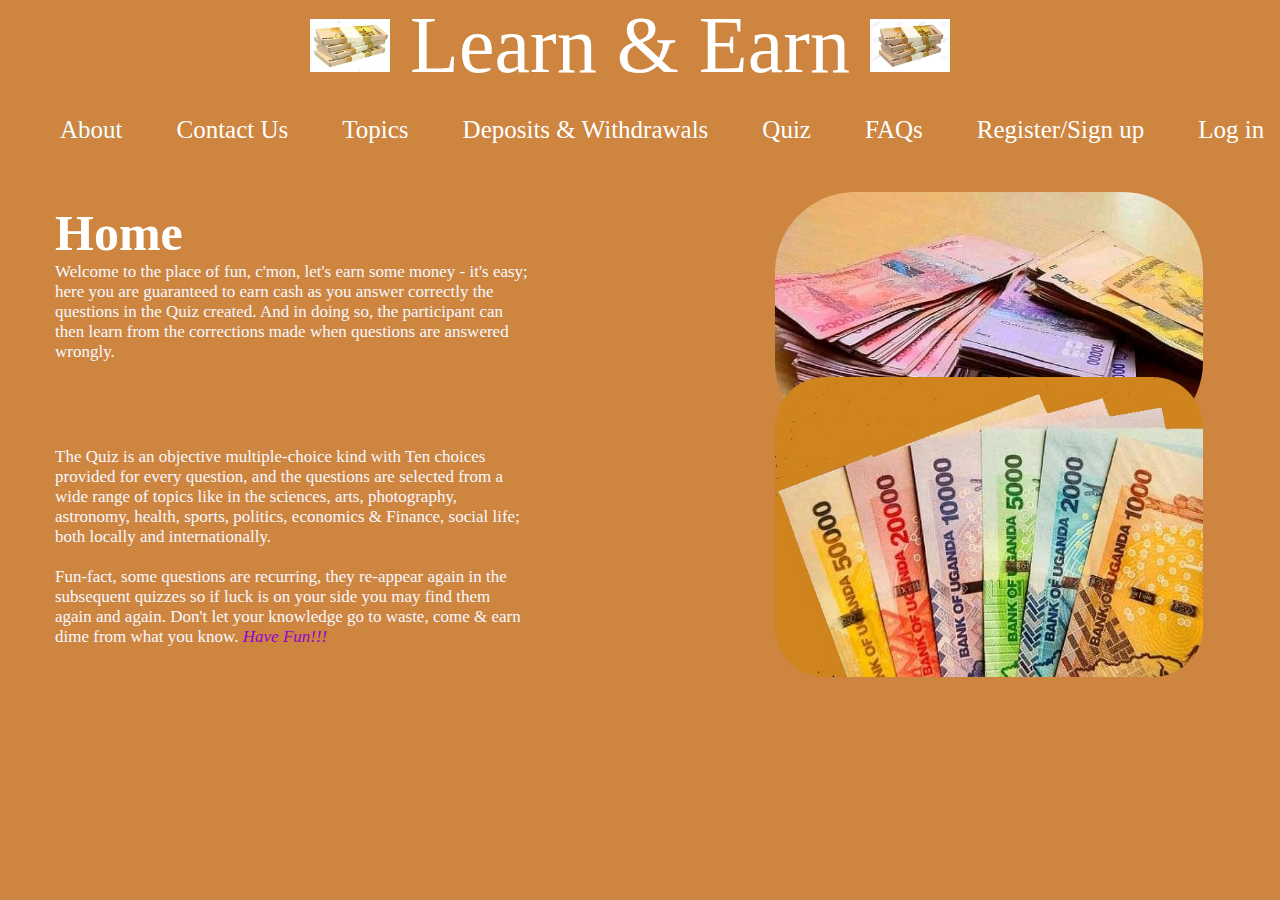
<file: index.html>
<!DOCTYPE html>
<html>
<head>
	<meta charset="utf-8">
	<meta name="viewport" content="width=device-width, initial-scale=1">
	<title>Learn & Earn - Home</title>
	<link rel="stylesheet" type="text/css" href="all.css">
</head>
<body class="body">
	<header class="head"><img src="Money 2.jpg" class="img">Learn & Earn <img src="Money 1.jpg" class="img"></header>
	<nav class="nav">
		<a href="about.html" class="about">About</a>
		<a href="contact-us.html" class="contact-us">Contact Us</a>
		<a href="topics.html" class="topics">Topics</a>
		<a href="transactions.html" class="transactions">Deposits & Withdrawals</a>
		<a href="quiz.html" class="quiz">Quiz</a>
		<a href="faqs.html" class="questions">FAQs</a>
		<a href="user account.html" class="user-account">Register/Sign up</a>
		<a href="login.html" class="login">Log in</a>
	</nav>
      <section class="sec">
      	<h1 class="h">Home</h1>
      	<p class="p"></i>Welcome to the place of fun, c'mon, let's earn some money - it's easy; here you are guaranteed to earn cash as you answer correctly the questions in the Quiz created. And in doing so, the participant can then learn from the corrections made when questions are answered wrongly. <br><img src="Money 4.jpg" class="img1">The Quiz is an objective multiple-choice kind with Ten choices provided for every question, and the questions are selected from a wide range of topics like in the sciences, arts, photography, astronomy, health, sports, politics, economics & Finance, social life; both locally and internationally.<br><br> Fun-fact, some questions are recurring, they re-appear again in the subsequent quizzes so if luck is on your side you may find them again and again. Don't let your knowledge go to waste, come & earn dime from what you know. <i class="i">Have Fun!!!</i><img src="Money 15.jpg" class="img2"></p>
      </section>
      
      <footer>
      	
      </footer>
</body>
</html>
</file>
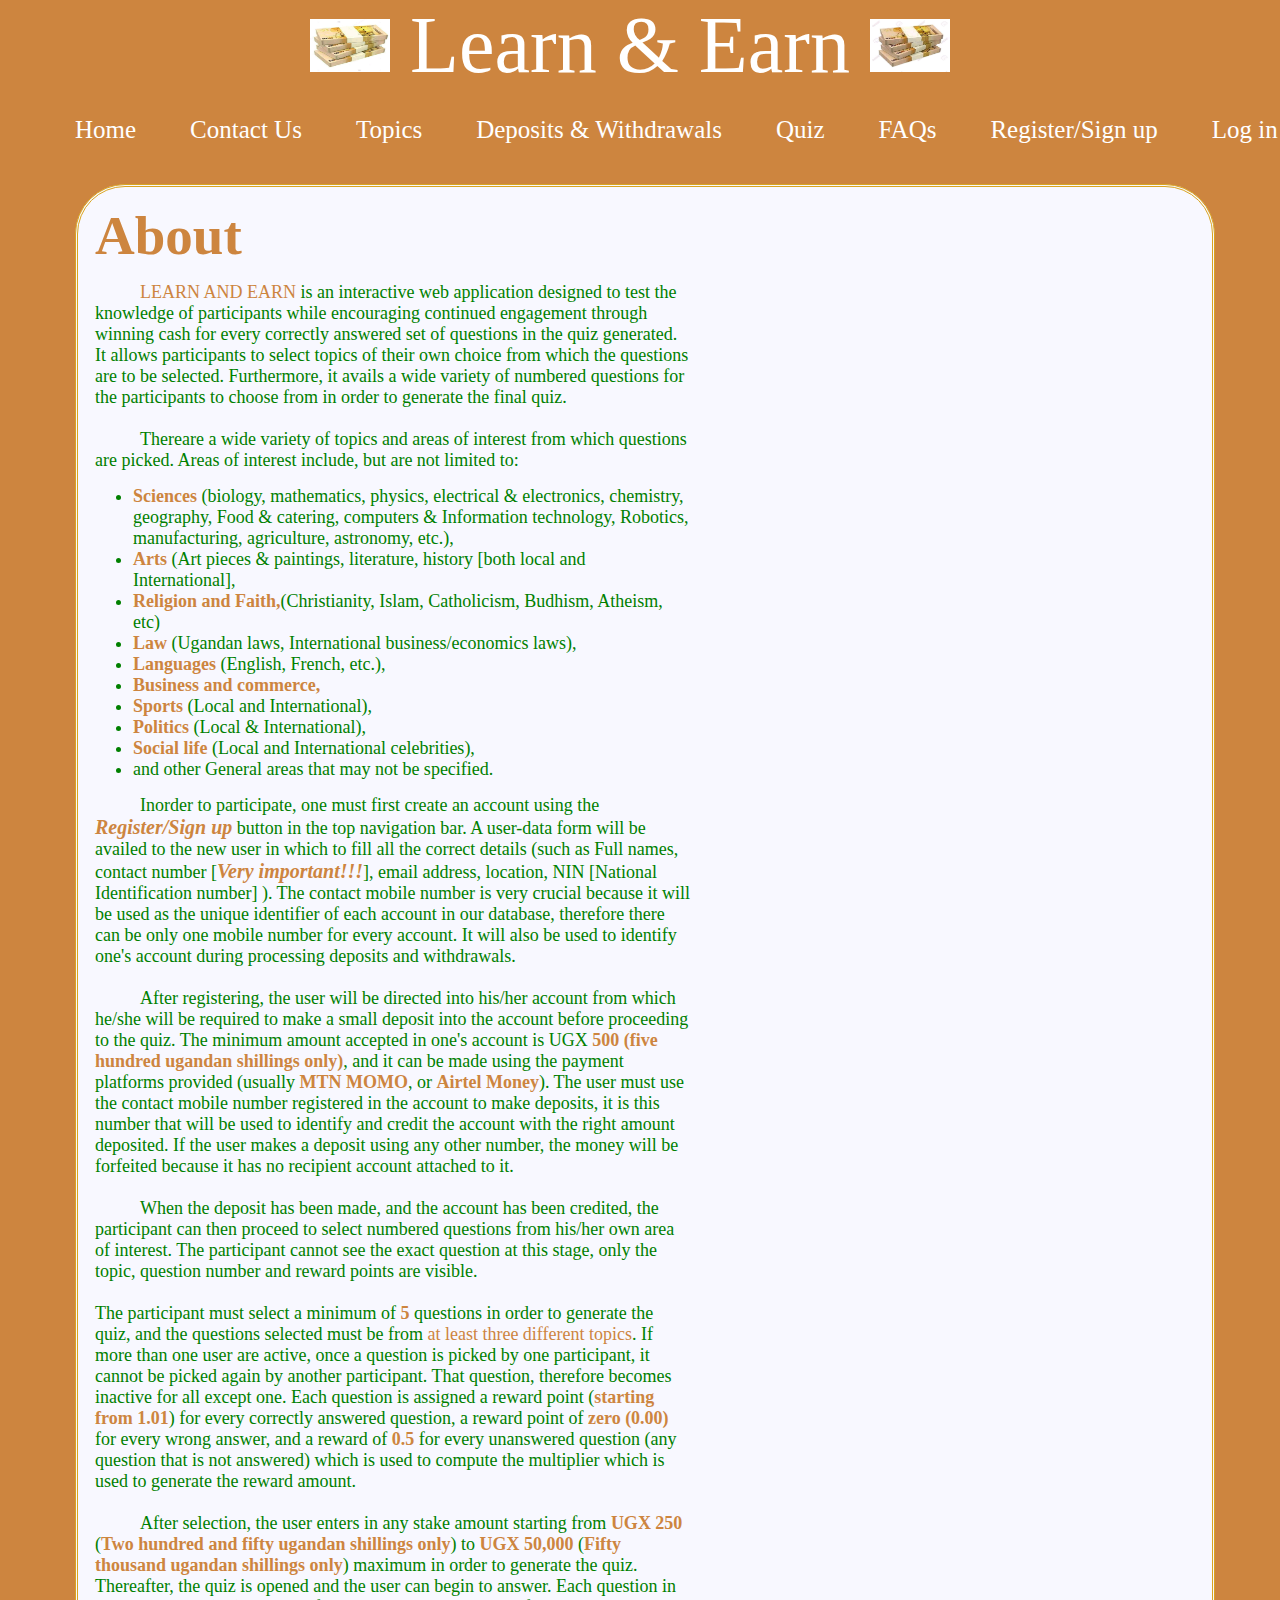
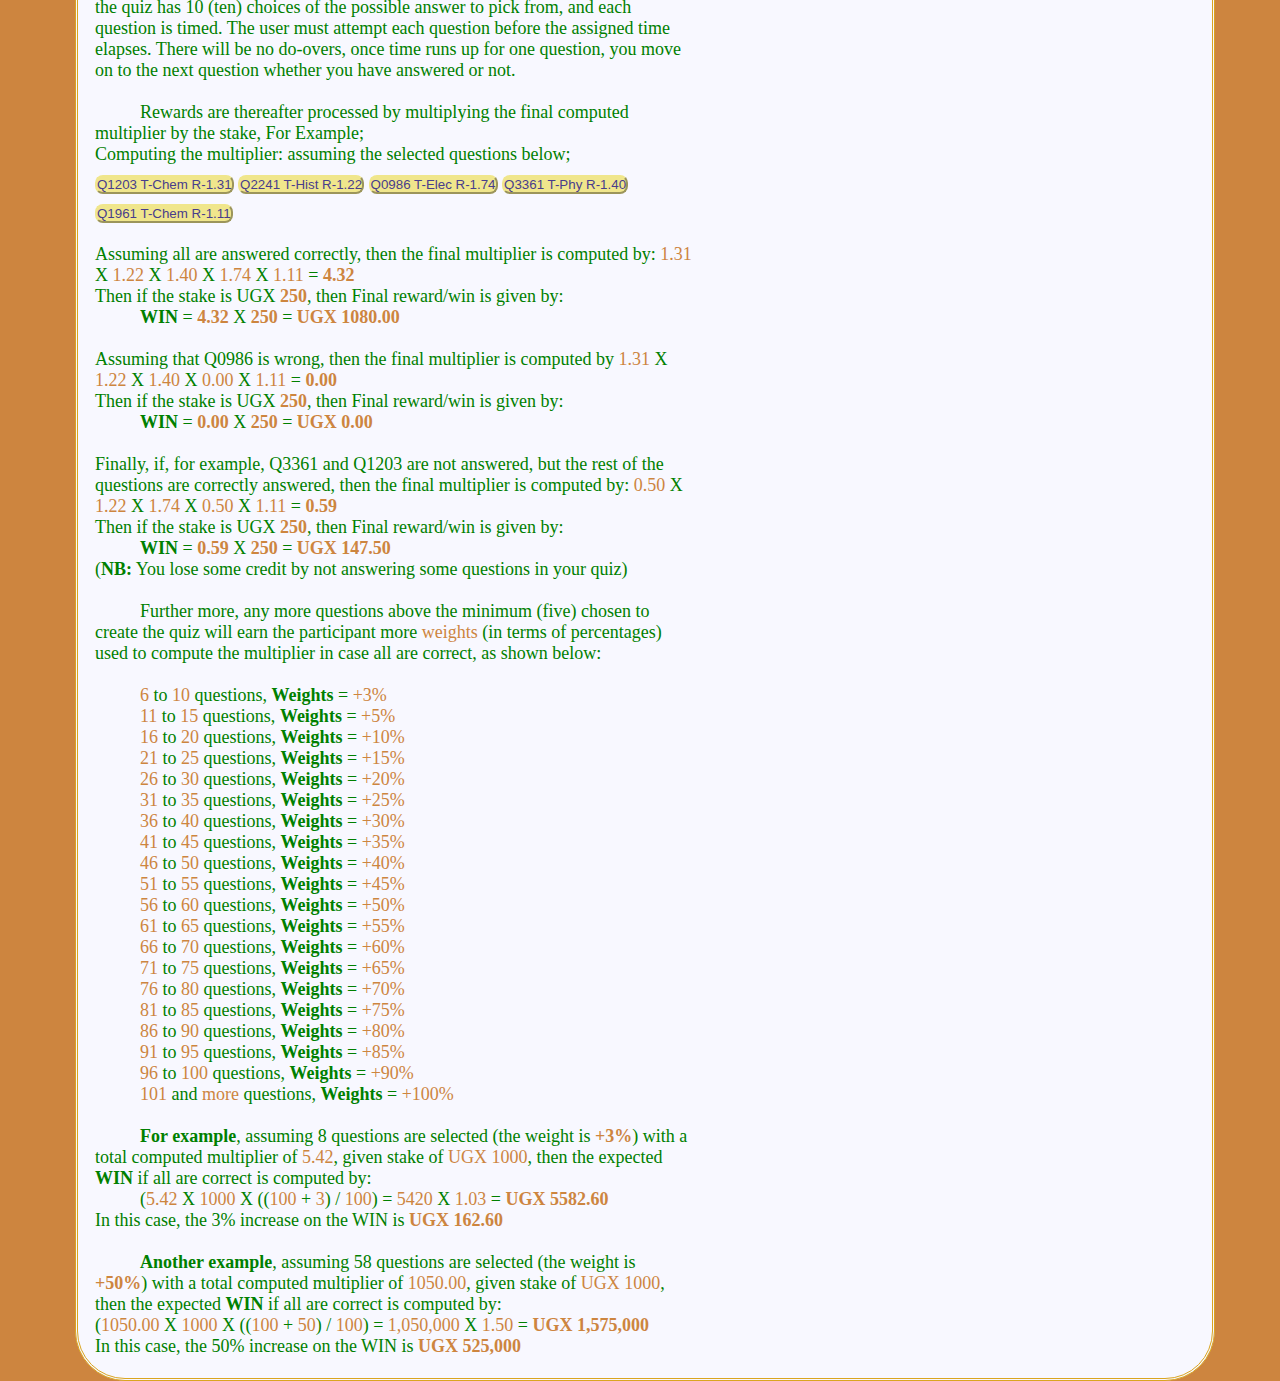
<file: about.html>
<!DOCTYPE html>
<html>
<head>
	<meta charset="utf-8">
	<meta name="viewport" content="width=device-width, initial-scale=1">
	<title>Learn & Earn - About</title>
	<link rel="stylesheet" type="text/css" href="all.css">
</head>
<body class="body">
     <header class="head"><img src="Money 2.jpg" class="img">Learn & Earn <img src="Money 1.jpg" class="img"></header>
	<nav class="nava">
		<a href="index.html" class="home">Home</a>
		<a href="contact-us.html" class="contact-us">Contact Us</a>
		<a href="topics.html" class="topics">Topics</a>
		<a href="transactions.html" class="transactions">Deposits & Withdrawals</a>
		<a href="quiz.html" class="quiz">Quiz</a>
		<a href="faqs.html" class="questions">FAQs</a>
		<a href="user account.html" class="user-account">Register/Sign up</a>
		<a href="login.html" class="login">Log in</a>
	</nav>
	 <div class="container">
	 	<h1 class="ho">About</h1>
	 	<p class="pone"><font class="font">Learn and Earn</font> is an interactive web application designed to test the knowledge of participants while encouraging continued engagement through winning cash for every correctly answered set of questions in the quiz generated. It allows participants to select topics of their own choice from which the questions are to be selected. Furthermore, it avails a wide variety of numbered questions for the participants to choose from in order to generate the final quiz. <br><br> <font class="fontt">There</font>are a wide variety of topics and areas of interest from which questions are picked. Areas of interest include, but are not limited to: 
	 	<ul class="list">
	 	 <li><font class="fonttt"><b>Sciences</b> </font>(biology, mathematics, physics, electrical & electronics, chemistry, geography, Food & catering, computers & Information technology, Robotics, manufacturing, agriculture, astronomy, etc.), </li>
	 	   <li><font class="fonttt"><b>Arts</b></font> (Art pieces & paintings, literature, history [both local and International], </li>
	 	 	<li><font class="fonttt"><b>Religion and Faith,</b></font>(Christianity, Islam, Catholicism, Budhism, Atheism, etc) </li> 
	 	 		<li><font class="fonttt"><b>Law</b> </font>(Ugandan laws, International business/economics laws),</li>
	 	 		 <li><font class="fonttt"><b>Languages</b> </font>(English, French, etc.), </li>
	 	 		 	<li><font class="fonttt"><b>Business and commerce,</b></font></li>
	 	 		 	<li> <font class="fonttt"><b>Sports</b> </font>(Local and International),</li>
	 	 		 	 <li><font class="fonttt"><b>Politics</b> </font>(Local & International), </li> 
	 	 		 		<li><font class="fonttt"><b>Social life</b> </font>(Local and International celebrities), </li> 
	 	 		 			<li>and other General areas that may not be specified. </li>
	 	</ul> 
	 </p>
	 	<p class="pone"><font class="fontt">In</font>order to participate, one must first create an account using the <i class="italic"><b>Register/Sign up</b></i> button in the top navigation bar. A user-data form will be availed to the new user in which to fill all the correct details (such as Full names, contact number [<i class="italic"><b>Very important!!!</b></i>], email address, location, NIN [National Identification number] ). The contact mobile number is very crucial because it will be used as the unique identifier of each account in our database, therefore there can be only one mobile number for every account. It will also be used to identify one's account during processing deposits and withdrawals.<br><br><font class="fontt">After</font> registering, the user will be directed into his/her account from which he/she will be required to make a small deposit into the account before proceeding to the quiz. The minimum amount accepted in one's account is UGX <font class="fonttt"><b>500 (five hundred ugandan shillings only)</b></font>, and it can be made using the payment platforms provided (usually <font class="fonttt"><b>MTN MOMO</b></font>, or <font class="fonttt"><b>Airtel Money</b></font>). The user must use the contact mobile number registered in the account to make deposits, it is this number that will be used to identify and credit the account with the right amount deposited. If the user makes a deposit using any other number, the money will be forfeited because it has no recipient account attached to it.<br><br><font class="fontt">When</font> the deposit has been made, and the account has been credited, the participant can then proceed to select numbered questions from his/her own area of interest. The participant cannot see the exact question at this stage, only the topic, question number and reward points are visible.<br><br> The participant must select a minimum of <font class="fonttt"><b>5</b></font> questions in order to generate the quiz, and the questions selected must be from <font class="fonttt">at least three different topics</font>. If more than one user are active, once a question is picked by one participant, it cannot be picked again by another participant. That question, therefore becomes inactive for all except one. Each question is assigned a reward point (<font class="fonttt"><b>starting from 1.01</b></font>) for every correctly answered question, a reward point of <font class="fonttt"><b>zero (0.00)</b></font> for every wrong answer, and a reward of <font class="fonttt"><b>0.5</b></font> for every unanswered question (any question that is not answered) which is used to compute the multiplier which is used to generate the reward amount.<br><br><font class="fontt">After</font> selection, the user enters in any stake amount starting from <font class="fonttt"><b>UGX 250</b></font> (<font class="fonttt"><b>Two hundred and fifty ugandan shillings only</b></font>) to <font class="fonttt"><b>UGX 50,000</b></font> (<font class="fonttt"><b>Fifty thousand ugandan shillings only</b></font>) maximum in order to generate the quiz. Thereafter, the quiz is opened and the user can begin to answer. Each question in the quiz has 10 (ten) choices of the possible answer to pick from, and each question is timed. The user must attempt each question before the assigned time elapses. There will be no do-overs, once time runs up for one question, you move on to the next question whether you have answered or not. <br><br><font class="fontt">Rewards</font> are thereafter processed by multiplying the final computed multiplier by the stake, For Example; 
	 		<br> Computing the multiplier: assuming the selected questions below;  
	 		<button class="button">Q1203 T-Chem R-1.31</button>  
	 		<button class="button">Q2241 T-Hist R-1.22</button>  
	 		<button class="button">Q0986 T-Elec R-1.74</button>  
	 		<button class="button">Q3361 T-Phy R-1.40</button>  
	 		<button class="button">Q1961 T-Chem R-1.11</button> <br><br>
	 		Assuming all are answered correctly, then the final multiplier is computed by: 
	 		<font class="fonttt">1.31</font> X <font class="fonttt">1.22</font> X <font class="fonttt">1.40</font> X <font class="fonttt">1.74</font> X <font class="fonttt">1.11</font> = <font class="fonttt"><b>4.32</b></font><br>
	 		 Then if the stake is  UGX <font class="fonttt"><b>250</b></font>, then Final reward/win is given by:<br> 
	 		 <font class="fontt"><b>WIN</b></font> = <font class="fonttt"><b>4.32</b></font> X <font class="fonttt"><b>250</b></font> = <font class="fonttt"><b>UGX 1080.00</b></font><br><br> Assuming that Q0986 is wrong, then the final multiplier is computed by <font class="fonttt">1.31</font> X <font class="fonttt">1.22</font> X <font class="fonttt">1.40</font> X <font class="fonttt">0.00</font> X <font class="fonttt">1.11</font> = <font class="fonttt"><b>0.00</b></font><br>Then if the stake is  UGX <font class="fonttt"><b>250</b></font>, then Final reward/win is given by:<br><font class="fontt"><b> WIN</b></font> = <font class="fonttt"><b>0.00</b></font> X <font class="fonttt"><b>250</b></font> = <font class="fonttt"><b>UGX 0.00</b></font><br><br>Finally, if, for example, Q3361 and Q1203 are not answered, but the rest of the questions are correctly answered, then the final multiplier is computed by:   <font class="fonttt">0.50</font> X <font class="fonttt">1.22</font> X <font class="fonttt">1.74</font> X <font class="fonttt">0.50</font> X <font class="fonttt">1.11</font> = <font class="fonttt"><b>0.59</b></font><br>Then if the stake is  UGX <font class="fonttt"><b>250</b></font>, then Final reward/win is given by:<br> <font class="fontt"><b>WIN</b></font> = <font class="fonttt"><b>0.59</b></font> X <font class="fonttt"><b>250</b></font> = <font class="fonttt"><b>UGX 147.50</b></font><br> (<b>NB:</b> You lose some credit by not answering some questions in your quiz)<br><br>
	 		<font class="fontt">Further</font> more, any more questions above the minimum (five) chosen to create the quiz will earn the participant more <font class="fonttt">weights</font> (in terms of percentages) used to compute the multiplier in case all are correct, as shown below:<br><br>
	 		<font class="fonttt"><font class="fontt">6</font></font> to <font class="fonttt">10</font> questions, <b>Weights</b> = <font class="fonttt">+3%</font><br>
	 		<font class="fonttt"><font class="fontt">11</font></font> to <font class="fonttt">15</font> questions, <b>Weights</b> = <font class="fonttt">+5%</font><br> 
	 		<font class="fonttt"><font class="fontt">16</font></font> to <font class="fonttt">20</font> questions, <b>Weights</b> = <font class="fonttt">+10%</font><br>  
	 		<font class="fonttt"><font class="fontt">21</font></font> to <font class="fonttt">25</font> questions, <b>Weights</b> = <font class="fonttt">+15%</font><br>
	 		 <font class="fonttt"><font class="fontt">26</font></font> to <font class="fonttt">30</font> questions, <b>Weights</b> = <font class="fonttt">+20%</font><br> 
	 		 <font class="fonttt"><font class="fontt">31</font></font> to <font class="fonttt">35</font> questions, <b>Weights</b> = <font class="fonttt">+25%</font><br> 
	 		 <font class="fonttt"><font class="fontt">36</font></font> to <font class="fonttt">40</font> questions, <b>Weights</b> = <font class="fonttt">+30%</font><br> 
	 		 <font class="fonttt"><font class="fontt">41</font></font> to <font class="fonttt">45</font> questions, <b>Weights</b> = <font class="fonttt">+35%</font><br> 
	 		 <font class="fonttt"><font class="fontt">46</font></font> to <font class="fonttt">50</font> questions, <b>Weights</b> = <font class="fonttt">+40%</font><br> 
	 		 <font class="fonttt"><font class="fontt">51</font></font> to <font class="fonttt">55</font> questions, <b>Weights</b> = <font class="fonttt">+45%</font><br> 
	 		 <font class="fonttt"><font class="fontt">56</font></font> to <font class="fonttt">60</font> questions, <b>Weights</b> = <font class="fonttt">+50%</font><br>
	 		 <font class="fonttt"><font class="fontt">61</font></font> to <font class="fonttt">65</font> questions, <b>Weights</b> = <font class="fonttt">+55%</font><br>
	 		 <font class="fonttt"><font class="fontt">66</font></font> to <font class="fonttt">70</font> questions, <b>Weights</b> = <font class="fonttt">+60%</font><br> 
	 		 <font class="fonttt"><font class="fontt">71</font></font> to <font class="fonttt">75</font> questions, <b>Weights</b> = <font class="fonttt">+65%</font><br>
	 		 <font class="fonttt"><font class="fontt">76</font></font> to <font class="fonttt">80</font> questions, <b>Weights</b> = <font class="fonttt">+70%</font><br>
	 		 <font class="fonttt"><font class="fontt">81</font></font> to <font class="fonttt">85</font> questions, <b>Weights</b> = <font class="fonttt">+75%</font><br>
	 		 <font class="fonttt"><font class="fontt">86</font></font> to <font class="fonttt">90</font> questions, <b>Weights</b> = <font class="fonttt">+80%</font><br>
	 		 <font class="fonttt"><font class="fontt">91</font></font> to <font class="fonttt">95</font> questions, <b>Weights</b> = <font class="fonttt">+85%</font><br>
	 		 <font class="fonttt"><font class="fontt">96</font></font> to <font class="fonttt">100</font> questions, <b>Weights</b> = <font class="fonttt">+90%</font><br>
	 		 <font class="fonttt"><font class="fontt">101</font></font> and <font class="fonttt">more</font> questions, <b>Weights</b> = <font class="fonttt">+100%</font><br><br> 
	 		 <font class="fontt"><b>For example</b></font>, assuming 8 questions are selected (the weight is <font class="fonttt"><b>+3%</b></font>) with a total computed multiplier of <font class="fonttt">5.42</font>, given stake of <font class="fonttt">UGX 1000</font>, then the expected <b>WIN</b> if all are correct is computed by:<br>
	 		  <font class="fontt">(<font class="fonttt">5.42</font> X <font class="fonttt">1000</font> X ((<font class="fonttt">100</font> + <font class="fonttt">3</font>) / <font class="fonttt">100</font>)</font> = <font class="fonttt">5420</font> X <font class="fonttt">1.03</font> = <font class="fonttt"><b>UGX 5582.60</b></font> <br>In this case, the 3% increase on the WIN is <font class="fonttt"><b>UGX 162.60</b></font><br><br> 
	 		  <font class="fontt"><b>Another example</b></font>, assuming 58 questions are selected (the weight is <font class="fonttt"><b>+50%</b></font>) with a total computed multiplier of <font class="fonttt">1050.00</font>, given stake of <font class="fonttt">UGX 1000</font>, then the expected <b>WIN</b> if all are correct is computed by:<br>
	 		  (<font class="fonttt">1050.00</font> X <font class="fonttt">1000</font> X ((<font class="fonttt">100</font> + <font class="fonttt">50</font>) / <font class="fonttt">100</font>) = <font class="fonttt">1,050,000</font> X <font class="fonttt">1.50</font> = <font class="fonttt"><b>UGX 1,575,000</b></font> <br>In this case, the 50% increase on the WIN is <font class="fonttt"><b>UGX 525,000</b></font> <br><br></p>
	 </div>
</body>
</html>
</file>
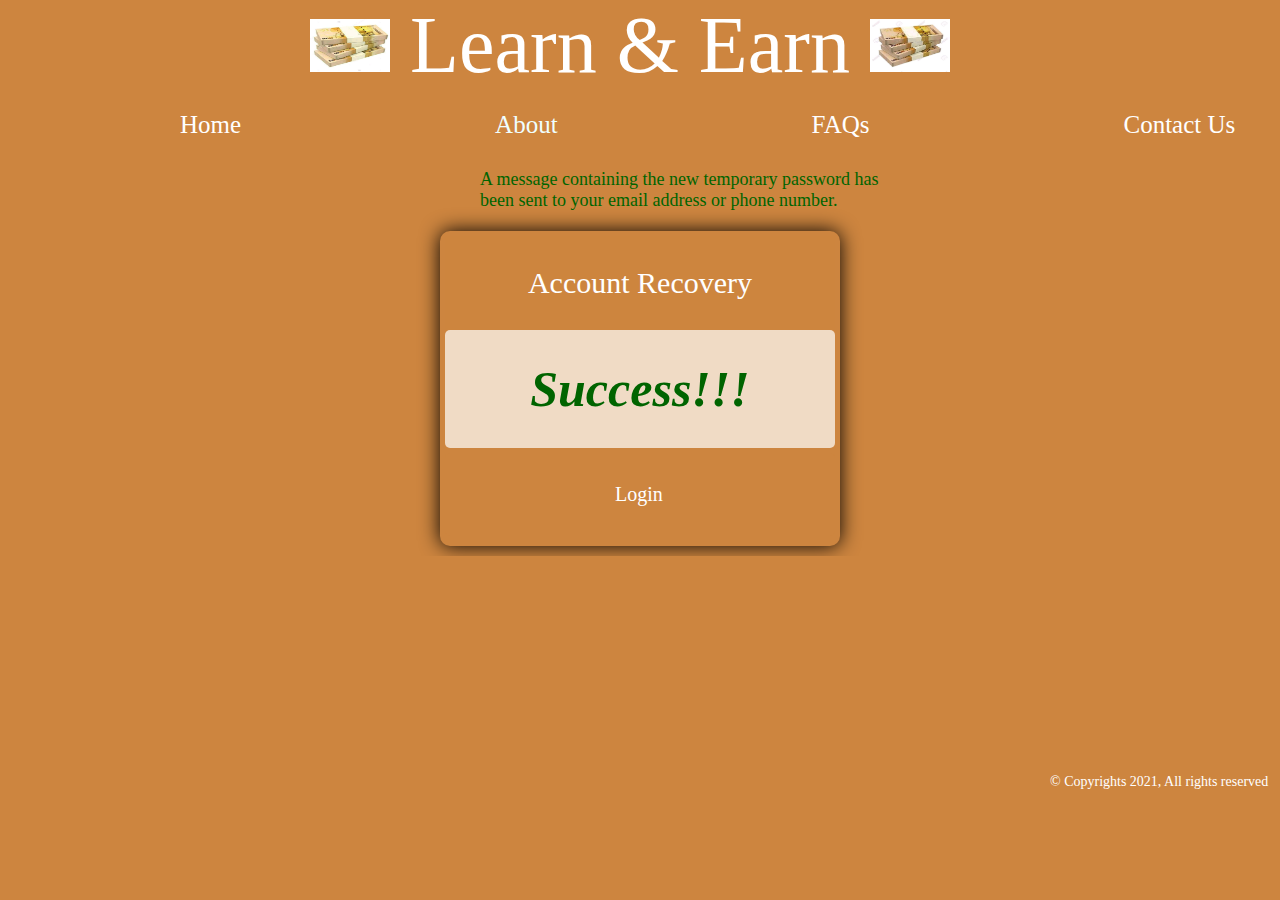
<file: account-recovery-confirmation.html>
<!DOCTYPE html>
<html>
<head>
	<meta charset="utf-8">
	<meta name="viewport" content="width=device-width, initial-scale=1">
	<title>Learn & Earn - Account recovery </title>
	<link rel="stylesheet" type="text/css" href="login.css">
</head>
<body class="body">
	<div class="div">
     <header class="head"><img src="Money 2.jpg" class="img">Learn & Earn <img src="Money 1.jpg" class="img"></header>
	<nav class="nav">
		<a href="index.html" class="home">Home</a>
		<a href="about.html" class="about">About</a>
		<a href="faqs.html" class="questions">FAQs</a>
		<a href="contact-us.html" class="contact-us">Contact Us</a>
	</nav>
	<p class="paragr">A message containing the new temporary password has<br> been sent to your email address or phone number.</p>
</div>
    <form class="login" method="POST" action="./">
    	<div class="login-form-logo-container">
    		<p class="p">Account Recovery</p>
    	</div>
    	<div class="login-form-content2">
    		<p class="ptwo">Success!!!</p>
    	</div>
    	<div class="login-form-content3">
    		<a href="login.html" class="ala">Login</a>
    	</div>
    	<!--<div class="login-form-content">
    		<div class="login-form-header">Enter email address and phone number</div>
    		<input class="login-form-input" type="text" name="username" placeholder="email address">
    		<input class="login-form-input" type="text" name="password" placeholder="phone number (+256...)">
    		<button class="login-form-button" type="submit">Continue</button>
    		<div class="login-form-links">
    			<a href="./" class="login-form-link1">First time here? Register</a>
    		</div>
    	</div>-->
    </form>
      <footer class="footer">
   	<br><br><br><br><br><br><br><br><br><br><br><br>
   	<font class="cap">© Copyrights 2021, All rights reserved</font>
   </footer>
</body>
</html>
</file>
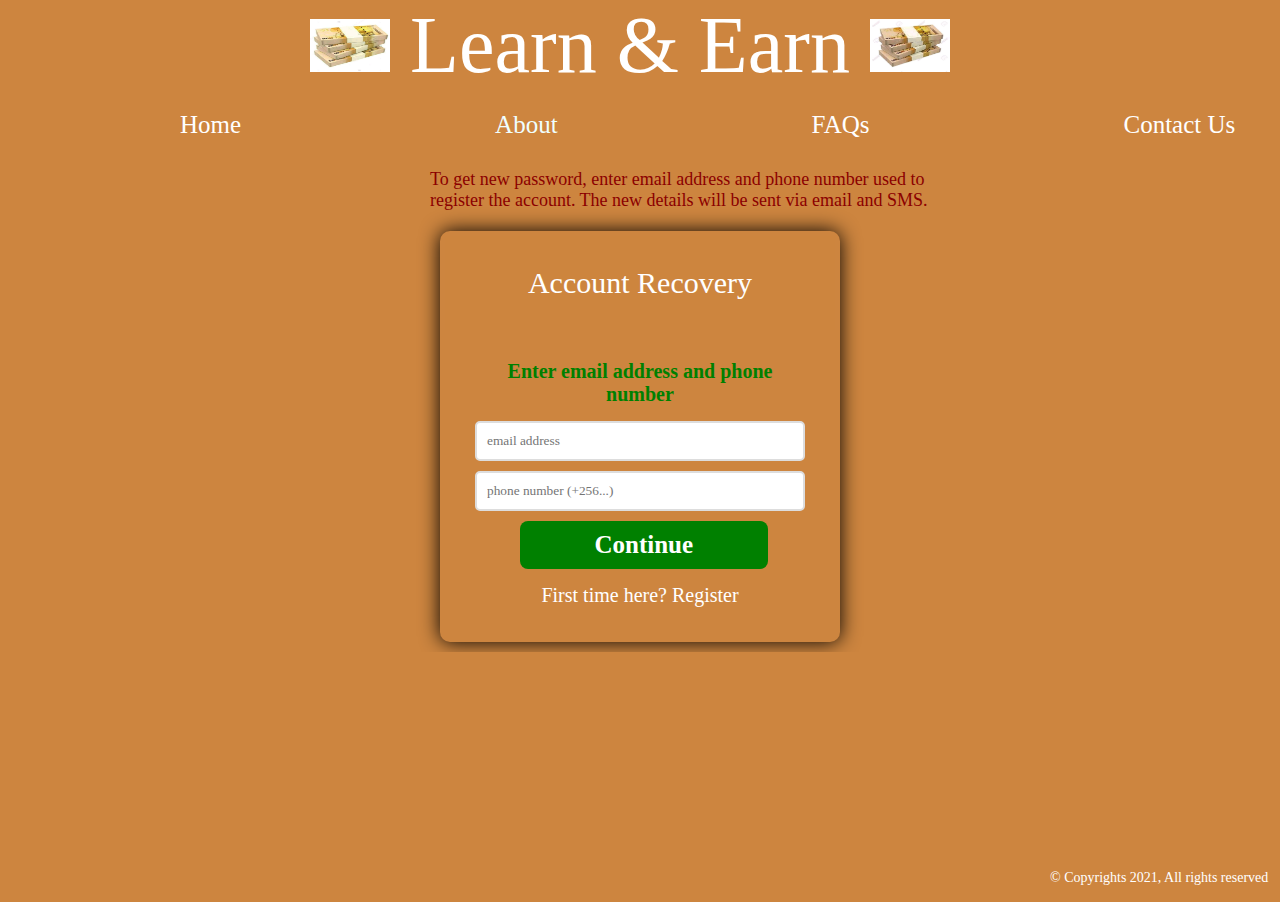
<file: account-recovery.html>
<!DOCTYPE html>
<html>
<head>
	<meta charset="utf-8">
	<meta name="viewport" content="width=device-width, initial-scale=1">
	<title>Learn & Earn - Account recovery</title>
	<link rel="stylesheet" type="text/css" href="login.css">
</head>
<body class="body">
	<div class="div">
     <header class="head"><img src="Money 2.jpg" class="img">Learn & Earn <img src="Money 1.jpg" class="img"></header>
	<nav class="nav">
		<a href="index.html" class="home">Home</a>
		<a href="about.html" class="about">About</a>
		<a href="faqs.html" class="questions">FAQs</a>
		<a href="contact-us.html" class="contact-us">Contact Us</a>
	</nav>
	<p class="parag">To get new password, enter email address and phone number used to<br> register the account. The new details will be sent via email and SMS.</p>
</div>
    <form class="login" method="POST" action="account-recovery-confirmation.html">
    	<div class="login-form-logo-container">
    		<p class="p">Account Recovery</p>
    	</div>
    	<div class="login-form-content">
    		<div class="login-form-header">Enter email address and phone number</div>
    		<input class="login-form-input" type="text" name="username" placeholder="email address">
    		<input class="login-form-input" type="text" name="password" placeholder="phone number (+256...)">
    		<a href="account-recovery-confirmation.html"><button class="login-form-button" type="submit">Continue</button></a>
    		<div class="login-form-links">
    			<a href="register.html" class="login-form-link1">First time here? Register</a>
    		</div>
    	</div>
    </form>
      <footer class="footer">
   	<br><br><br><br><br><br><br><br><br><br><br><br>
   	<font class="cap">© Copyrights 2021, All rights reserved</font>
   </footer>
</body>
</html>
</file>
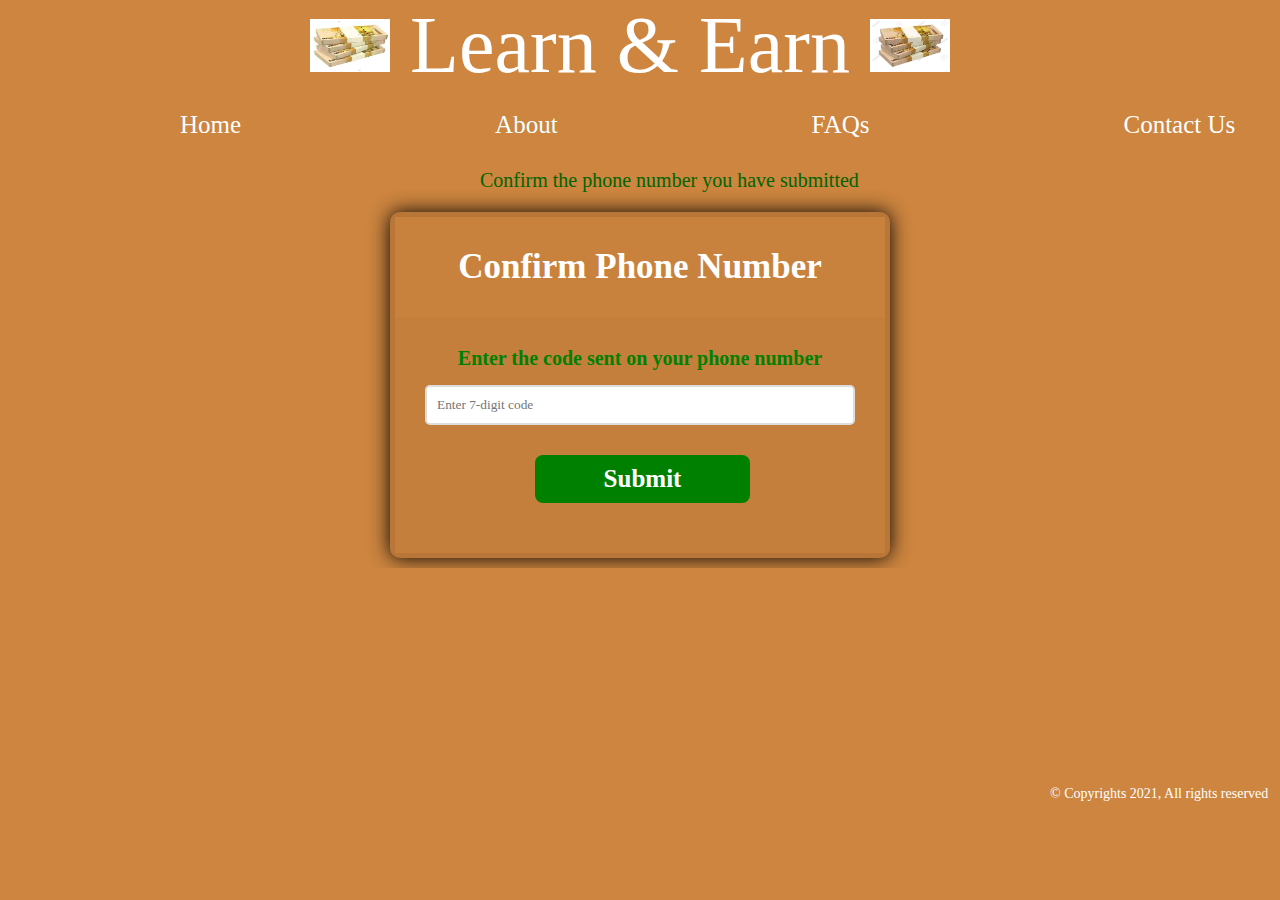
<file: confirm-phone-number.html>
<!DOCTYPE html>
<html>
<head>
	<meta charset="utf-8">
	<meta name="viewport" content="width=device-width, initial-scale=1">
	<title>Learn & Earn - Register</title>
	<link rel="stylesheet" type="text/css" href="confirm-phone-number.css">
</head>
<body class="body">
	<div class="div">
     <header class="head"><img src="Money 2.jpg" class="img">Learn & Earn <img src="Money 1.jpg" class="img"></header>
	<nav class="nav">
		<a href="index.html" class="home">Home</a>
		<a href="about.html" class="about">About</a>
		<a href="faqs.html" class="questions">FAQs</a>
		<a href="contact-us.html" class="contact-us">Contact Us</a>
	</nav>
	  <p class="pa">Confirm the phone number you have submitted</p>
	</div>

	    <form class="create-account" method="POST" action="phone-number-confirmation.html">
    	<div class="login-form-logo-container">
    		<p class="p">Confirm Phone Number</p>
    	</div>
    	<div class="login-form-content">
    		<div class="login-form-header">Enter the code sent on your phone number</div>
    		<input class="login-form-input" type="text" name="username" placeholder="Enter 7-digit code">
    		
    		<button class="login-form-button" type="submit">Submit</button>

    	</div>
    </form>

      <footer class="footer">
   	<br><br><br><br><br><br><br><br><br><br><br><br>
   	<font class="cap">© Copyrights 2021, All rights reserved</font>
   </footer>
</body>
</html>
</file>
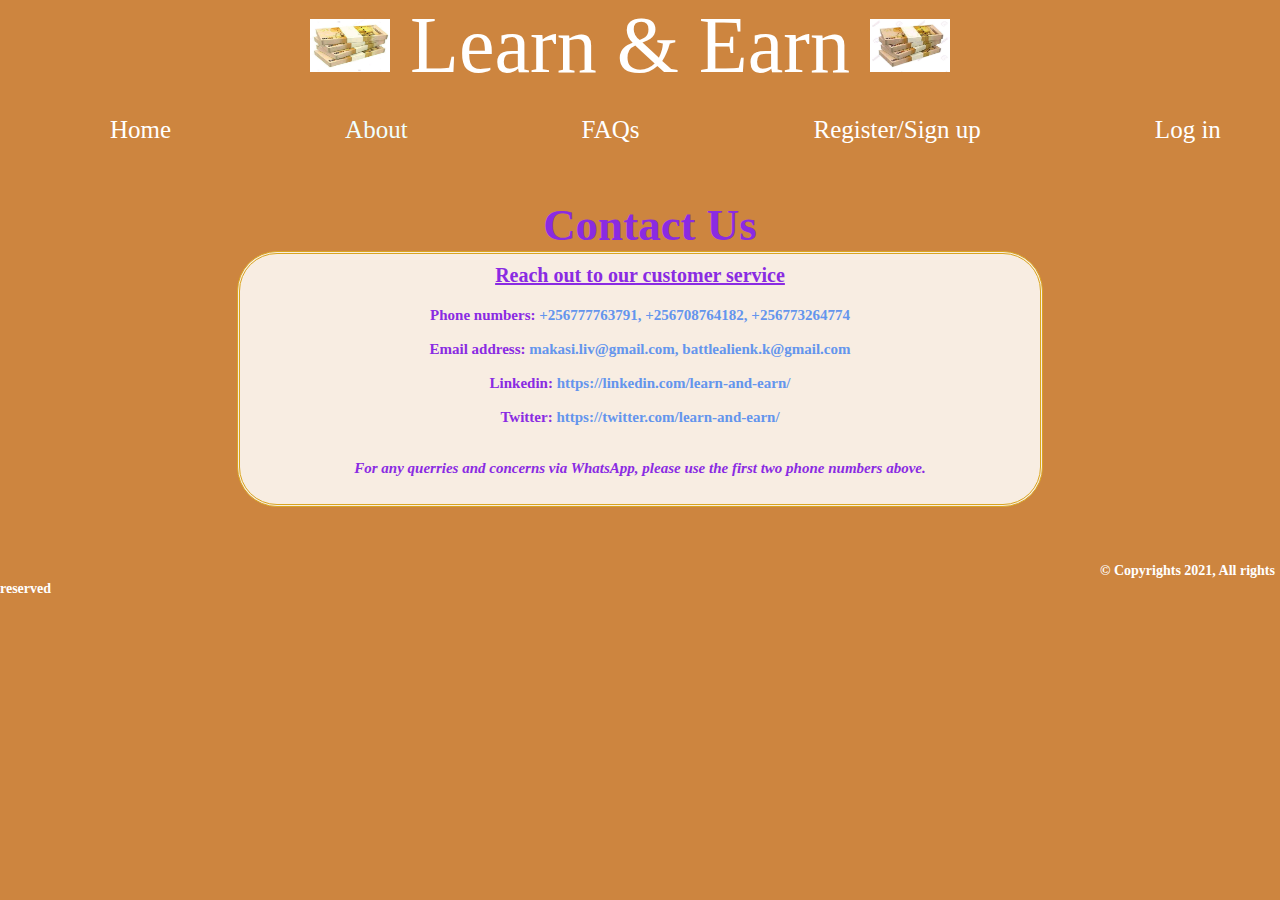
<file: contact-us.html>
<!DOCTYPE html>
<html>
<head>
	<meta charset="utf-8">
	<meta name="viewport" content="width=device-width, initial-scale=1">
	<title>Learn & Earn - Contact us</title>
	<link rel="stylesheet" type="text/css" href="contact-us.css">
</head>
<body class="body">
	<header class="head"><img src="Money 2.jpg" class="img">Learn & Earn <img src="Money 1.jpg" class="img"></header>
	<nav class="nav">
		<a href="index.html" class="home">Home</a>
		<a href="about.html" class="about"> About</a>
		<!--<a href="topics.html" class="topics">Topics</a>
		<a href="transactions.html" class="transactions">Deposits & Withdrawals</a>
		<a href="quiz.html" class="quiz">Quiz</a>-->
		<a href="faqs.html" class="questions">FAQs</a>
		<a href="register.html" class="user-account">Register/Sign up</a>
		<a href="login.html" class="login">Log in</a>
	</nav>
	   <h1 class="h">Contact Us</h1>
        <div class="container1">
        	<h3>Reach out to our customer service  </h3>
        	<p> <h2><font>Phone numbers:</font> +256777763791, +256708764182, +256773264774 <br><br><font>Email address:</font> makasi.liv@gmail.com, battlealienk.k@gmail.com<br><br> <font>Linkedin:</font> <a href="https://www.linkedin.com/">https://linkedin.com/learn-and-earn/</a><br><br> <font>Twitter:</font><a href="https://www.twitter.com/"> https://twitter.com/learn-and-earn/</a><br><br><br><font><i>For any querries and concerns via WhatsApp, please use the first two phone numbers above.</i></font></h2></p>
        </div>
       <!-- 
        <button class="b"><font class="f">Contact Us</font></button>-->
        <footer><br><br><br>
        	<font class="cap">© Copyrights 2021, All rights reserved</font>
        </footer>
</body>
</html>
</file>
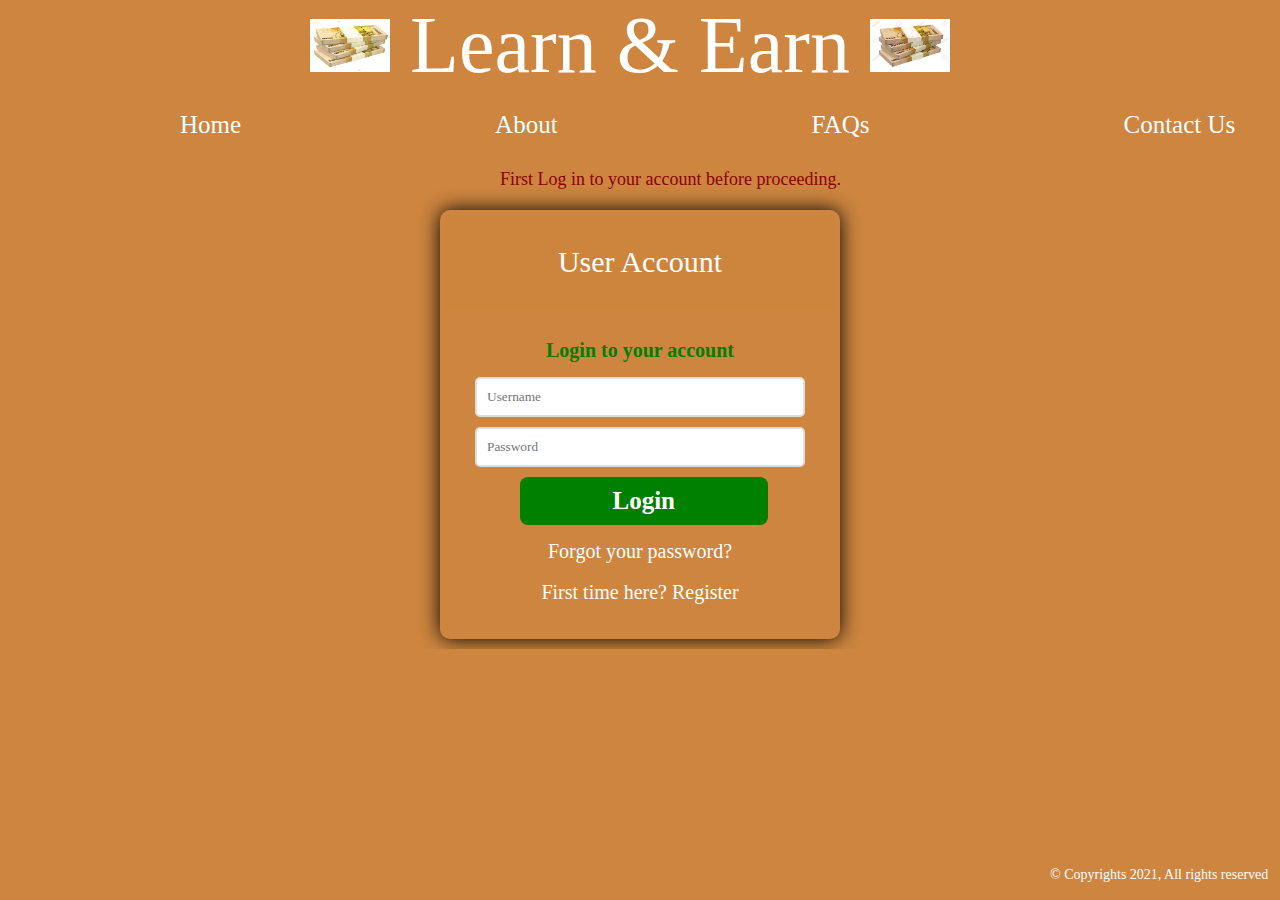
<file: login.html>
<!DOCTYPE html>
<html>
<head>
	<meta charset="utf-8">
	<meta name="viewport" content="width=device-width, initial-scale=1">
	<title>Learn & Earn - Log in</title>
	<link rel="stylesheet" type="text/css" href="login.css">
</head>
<body class="body">
	<div class="div">
     <header class="head"><img src="Money 2.jpg" class="img">Learn & Earn <img src="Money 1.jpg" class="img"></header>
	<nav class="nav">
		<a href="index.html" class="home">Home</a>
		<a href="about.html" class="about">About</a>
		<a href="faqs.html" class="questions">FAQs</a>
		<a href="contact-us.html" class="contact-us">Contact Us</a>
	</nav>
	<p class="par">First Log in to your account before proceeding.</p>
</div>
    <form class="login" method="POST" action="topics.html">
    	<div class="login-form-logo-container">
    		<p class="p">User Account</p>
    	</div>
    	<div class="login-form-content">
    		<div class="login-form-header">Login to your account</div>
    		<input class="login-form-input" type="text" name="username" placeholder="Username">
    		<input class="login-form-input" type="password" name="password" placeholder="Password">
    		<button class="login-form-button" type="submit">Login</button>

    		<div class="login-form-links">
    			<a href="account-recovery.html" class="login-form-link">Forgot your password?</a><br><br>
    			<a href="register.html" class="login-form-link1">First time here? Register</a>
    		</div>
    	</div>
    </form>
      <footer class="footer">
   	<br><br><br><br><br><br><br><br><br><br><br><br>
   	<font class="cap">© Copyrights 2021, All rights reserved</font>
   </footer>
</body>
</html>
</file>
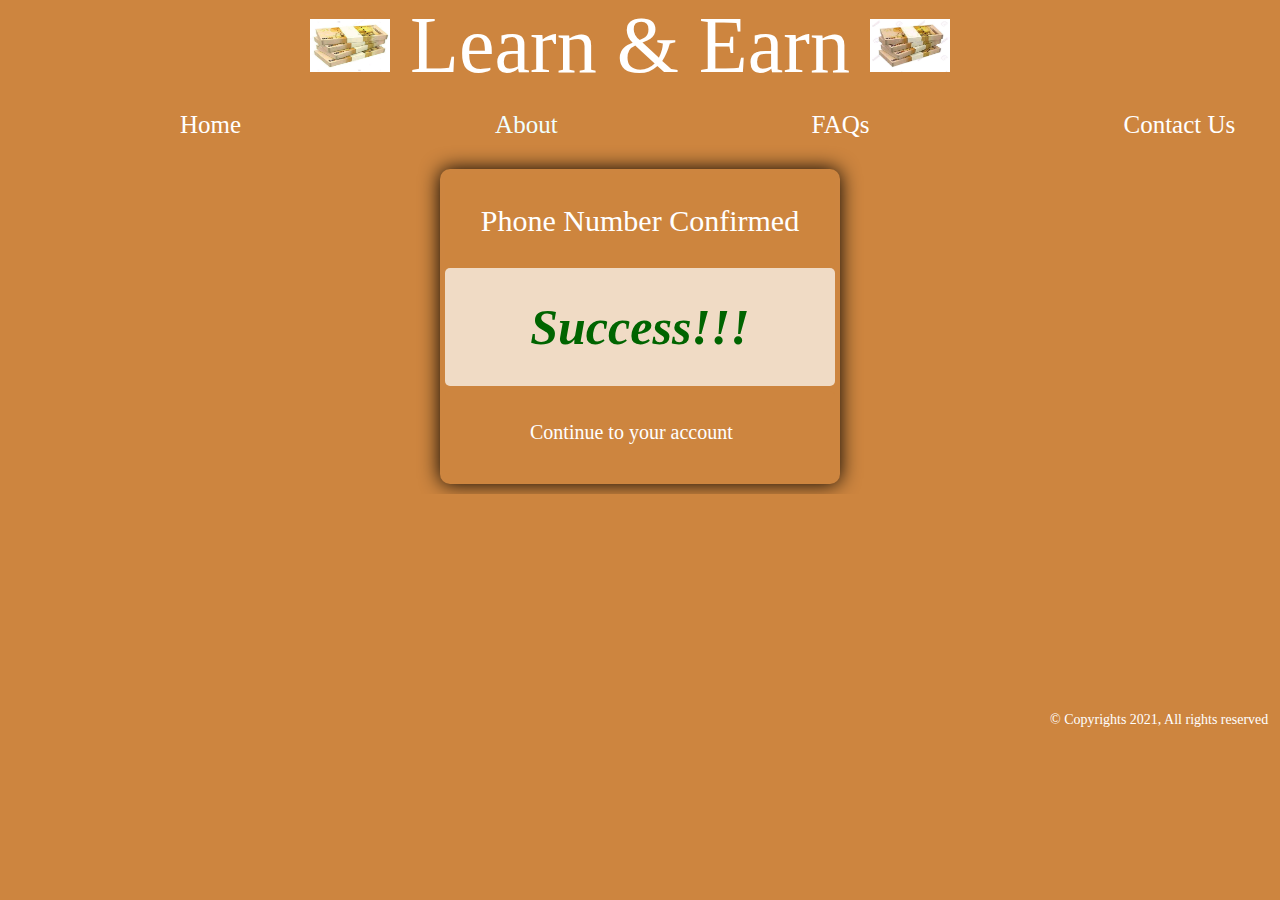
<file: phone-number-confirmation.html>
<!DOCTYPE html>
<html>
<head>
	<meta charset="utf-8">
	<meta name="viewport" content="width=device-width, initial-scale=1">
	<title>Learn & Earn - Account recovery </title>
	<link rel="stylesheet" type="text/css" href="login.css">
</head>
<body class="body">
	<div class="div">
     <header class="head"><img src="Money 2.jpg" class="img">Learn & Earn <img src="Money 1.jpg" class="img"></header>
	<nav class="nav">
		<a href="index.html" class="home">Home</a>
		<a href="about.html" class="about">About</a>
		<a href="faqs.html" class="questions">FAQs</a>
		<a href="contact-us.html" class="contact-us">Contact Us</a>
	</nav>
	<p class="paragr"></p>
</div>
    <form class="login" method="POST" action="./">
    	<div class="login-form-logo-container">
    		<p class="p">Phone Number Confirmed</p>
    	</div>
    	<div class="login-form-content2">
    		<p class="pfor">Success!!!</p>
    	</div>
    	<div class="login-form-content3">
    		<a href="topics.html" class="al">Continue to your account</a>
    	</div>
    	<!--<div class="login-form-content">
    		<div class="login-form-header">Enter email address and phone number</div>
    		<input class="login-form-input" type="text" name="username" placeholder="email address">
    		<input class="login-form-input" type="text" name="password" placeholder="phone number (+256...)">
    		<button class="login-form-button" type="submit">Continue</button>
    		<div class="login-form-links">
    			<a href="./" class="login-form-link1">First time here? Register</a>
    		</div>
    	</div>-->
    </form>
      <footer class="footer">
   	<br><br><br><br><br><br><br><br><br><br><br><br>
   	<font class="cap">© Copyrights 2021, All rights reserved</font>
   </footer>
</body>
</html>
</file>
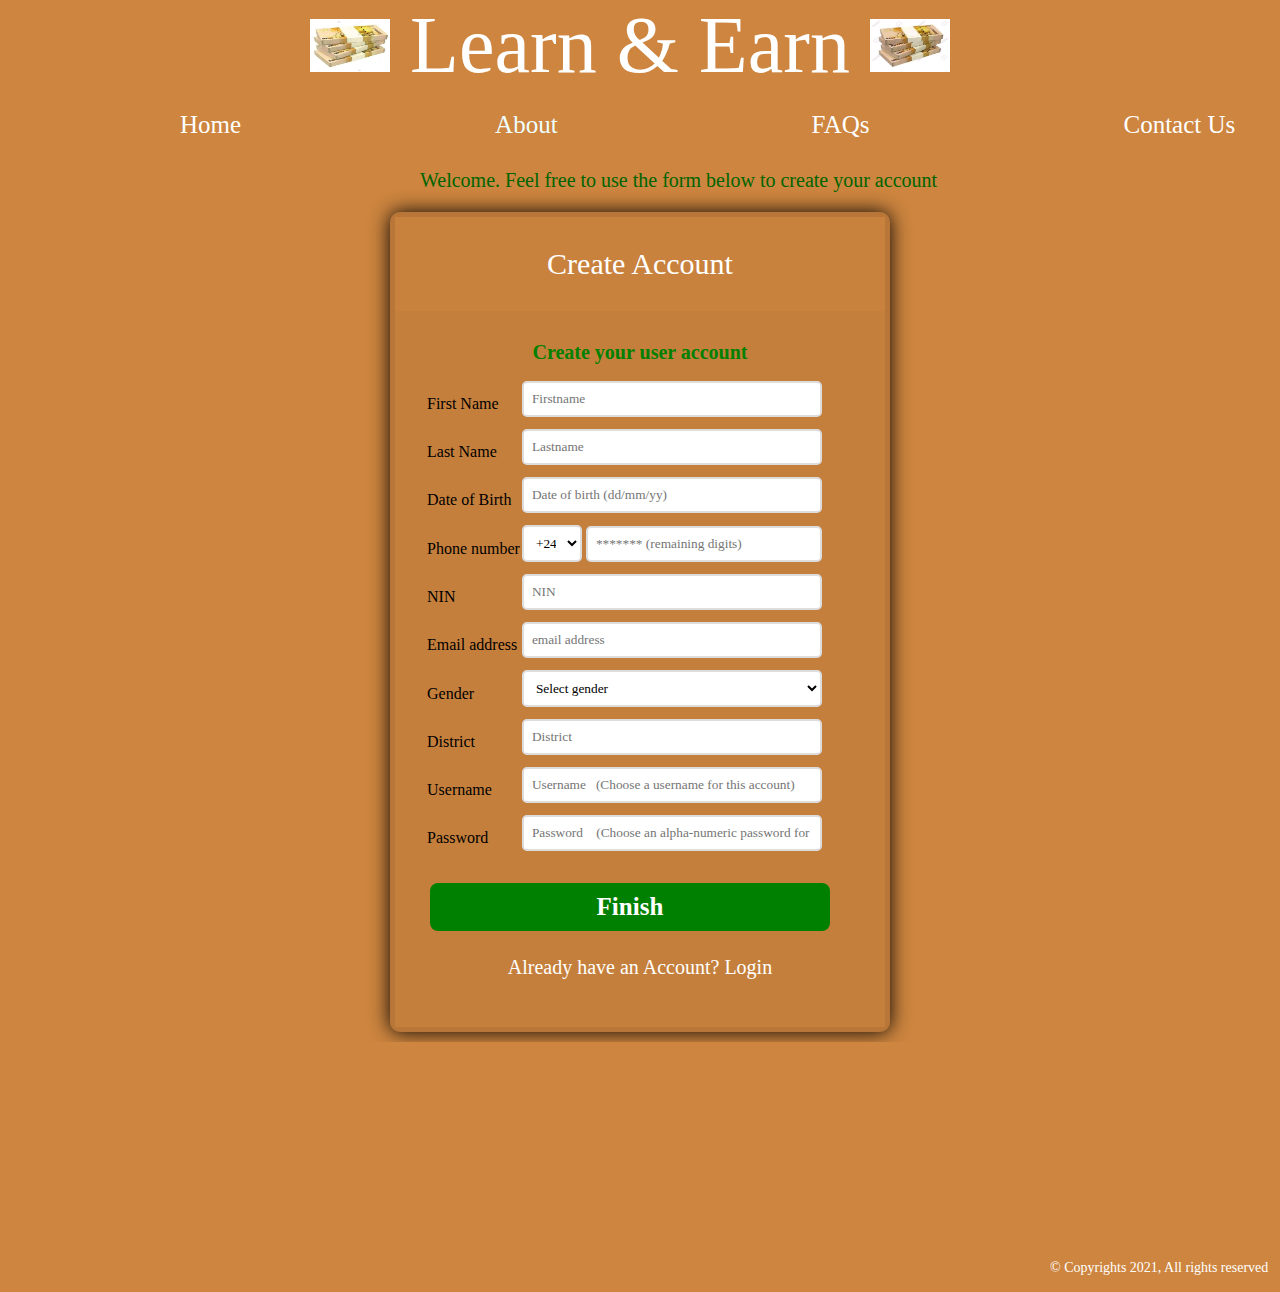
<file: register.html>
<!DOCTYPE html>
<html>
<head>
	<meta charset="utf-8">
	<meta name="viewport" content="width=device-width, initial-scale=1">
	<title>Learn & Earn - Register</title>
	<link rel="stylesheet" type="text/css" href="register.css">
</head>
<body class="body">
	<div class="div">
     <header class="head"><img src="Money 2.jpg" class="img">Learn & Earn <img src="Money 1.jpg" class="img"></header>
	<nav class="nav">
		<a href="index.html" class="home">Home</a>
		<a href="about.html" class="about">About</a>
		<a href="faqs.html" class="questions">FAQs</a>
		<a href="contact-us.html" class="contact-us">Contact Us</a>
	</nav>
	  <p class="par">Welcome. Feel free to use the form below to create your account</p>
	</div>

	    <form class="create-account" method="POST" action="confirm-phone-number.html">
    	<div class="login-form-logo-container">
    		<p class="p">Create Account</p>
    	</div>
    	<div class="login-form-content">
    		<div class="login-form-header">Create your user account</div>
    		<table>
    			<tr>
    				<td class="td">First Name</td>
    				<td> 
    		<input class="login-form-input" type="text" name="username" placeholder="Firstname">
    	      </td>
    	     </tr>
    	    <tr> 
    	     <td class="td">Last Name</td>
    	     <td>
    		<input class="login-form-input" type="text" name="password" placeholder="Lastname">
    		   </td>
    		  </tr>
    		     <tr>
    		     	<td class="td">Date of Birth</td>
    		     	<td>
    		<input class="login-form-input" type="text" name="username" placeholder="Date of birth (dd/mm/yy)">
    		       </td>
    		     </tr>
    		          <tr>
    		          	<td class="td">Phone number</td>
    		          	<td>
    		        <select class="selec">
    		        	<option>+240</option>
    		        	<option>+241</option>
    		        	<option>+242</option>
    		        	<option>+243</option>
    		        	<option>+244</option>
    		        	<option>+245</option>
                  <option>+246</option>
    		        	<option>+247</option>
    		        	<option>+248</option>
    		        	<option>+249</option>
    		        	<option>+250</option>
    		        	<option>+251</option>
    		        	<option>+252</option>
    		        	<option>+253</option>
    		        	<option>+254</option>
    		        	<option>+255</option>
    		        	<option>+256</option>
    		        	<option>+257</option>
    		        	<option>+258</option>
    		        	<option>+259</option>
    		        </select>
    		<input class="Phone" type="text" name="username" placeholder="******* (remaining digits)">
    		            </td>
    		          </tr>
    		              <tr>
    		              	<td class="td">NIN</td>
    		              	<td>
    		<input class="login-form-input" type="text" name="username" placeholder="NIN">
    		               </td>
    		             </tr>
    		            <tr>
    		            	<td class="td">Email address</td>
    		            	<td>
    		<input class="login-form-input" type="text" name="username" placeholder="email address">
    		              </td>
    		            </tr>
    		            <tr>
    		            	<td class="td">Gender</td>
    		            	<td>
    		        <select class="sele">
    		        	<option class="select-gender">Select gender</option>
    		        	<option>Male</option>
    		        	<option>Female</option>
    		        	<option>Other</option>
    		        </select>
    		
    		              </td>
    		            </tr>
    		          <tr>
    		          	<td class="td">District</td>
    		          	<td>
    		<input class="login-form-input" type="text" name="username" placeholder="District">
    		           </td>
    		         </tr>
    		       <tr>
    		       	<td class="td">Username</td>
    		       	<td>
    		<input class="login-form-input" type="text" name="username" placeholder="Username   (Choose a username for this account)">
    		              </td>
    		            </tr>
    		            <tr>
    		            	<td class="td">Password</td>
    		            	<td>
    		<input class="login-form-input" type="password" name="username" placeholder="Password    (Choose an alpha-numeric password for this account)"> 
    		           </td>
    		         </tr>
    		       </table>

    		<button class="login-form-button" type="submit">Finish</button>

    		<div class="login-form-links">
    			<a href="login.html" class="login-form-link">Already have an Account? Login</a><br><br>
    		</div>
    	</div>
    </form>

      <footer class="footer">
   	<br><br><br><br><br><br><br><br><br><br><br><br>
   	<font class="cap">© Copyrights 2021, All rights reserved</font>
   </footer>
</body>
</html>
</file>
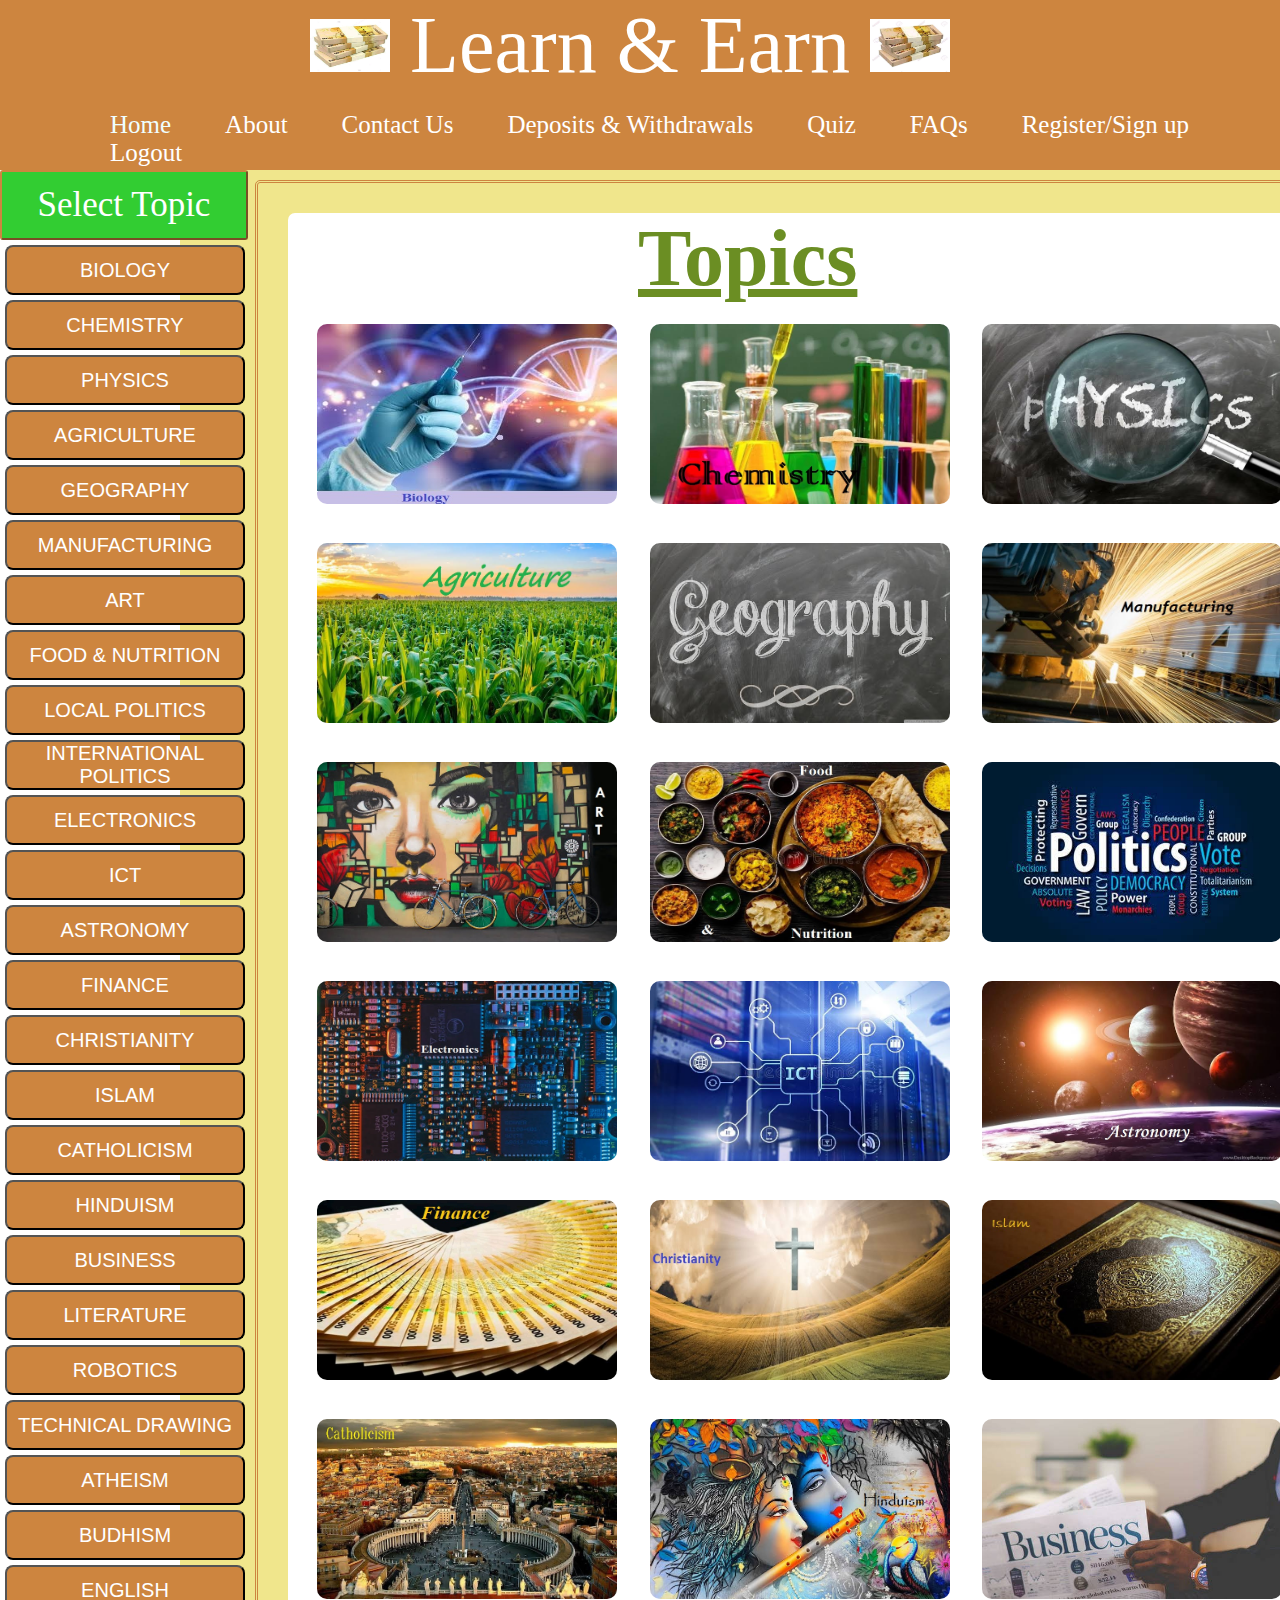
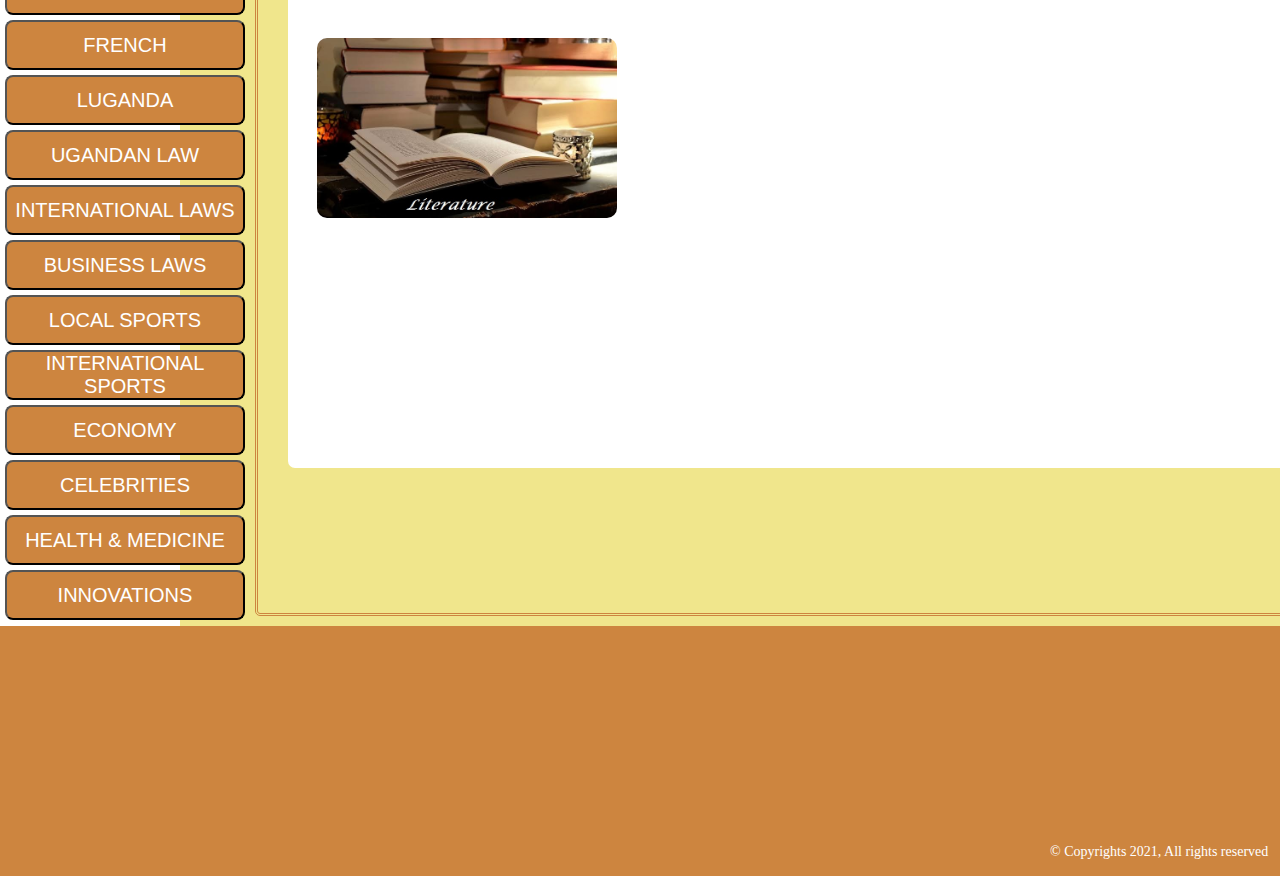
<file: topics.html>
<!DOCTYPE html>
<html>
<head>
	<meta charset="utf-8">
	<meta name="viewport" content="width=device-width, initial-scale=1">
	<title>Learn & Earn - Topics</title>
	<link rel="stylesheet" type="text/css" href="topics.css">
</head>
<body class="body">
	<div class="div">
     <header class="head"><img src="Money 2.jpg" class="img">Learn & Earn <img src="Money 1.jpg" class="img"></header>
	<nav class="nav">
		<a href="index.html" class="about">Home</a>
		<a href="about.html" class="contact-us">About</a>
		<a href="contact-us.html" class="topics">Contact Us</a>
		<a href="transactions.html" class="transactions">Deposits & Withdrawals</a>
		<a href="quiz.html" class="quiz">Quiz</a>
		<a href="faqs.html" class="questions">FAQs</a>
		<a href="register.html" class="user-account">Register/Sign up</a>
		<a href="home.html" class="login">Logout</a>
	</nav>
</div>
   <div class="container2">
   	    <button class="butt">Select Topic</button><br>
   	    <button class="button">BIOLOGY</button><br>
    	<button class="button">CHEMISTRY</button><br>
      <button class="button">PHYSICS</button><br>
      <button class="button">AGRICULTURE</button><br>
      <button class="button">GEOGRAPHY</button><br>
      <button class="button">MANUFACTURING</button><br>
      <button class="button">ART</button><br>
      <button class="button">FOOD & NUTRITION</button><br>
      <button class="button">LOCAL POLITICS</button><br>
      <button class="button">INTERNATIONAL POLITICS</button><br>
      <button class="button">ELECTRONICS</button><br>
      <button class="button">ICT</button><br>
      <button class="button">ASTRONOMY</button><br>
      <button class="button">FINANCE</button><br>
      <button class="button">CHRISTIANITY</button><br>
      <button class="button">ISLAM</button><br>
      <button class="button">CATHOLICISM</button><br>
    	<button class="button">HINDUISM</button><br>
      <button class="button">BUSINESS</button><br>
      <button class="button">LITERATURE</button><br>
    	<button class="button">ROBOTICS</button><br>
    	<button class="button">TECHNICAL DRAWING</button><br>
    	<button class="button">ATHEISM</button><br>
    	<button class="button">BUDHISM</button><br>
    	<button class="button">ENGLISH</button><br>
    	<button class="button">FRENCH</button><br>
    	<button class="button">LUGANDA</button><br>
        <button class="button">UGANDAN LAW</button><br>
        <button class="button">INTERNATIONAL LAWS</button><br>
        <button class="button">BUSINESS LAWS</button><br>
        <button class="button">LOCAL SPORTS</button><br>
        <button class="button">INTERNATIONAL SPORTS</button><br>
        
        <button class="button">ECONOMY</button><br>
        <button class="button">CELEBRITIES</button><br>
        <button class="button">HEALTH & MEDICINE</button><br>
        <button class="button">INNOVATIONS</button><br>
   </div>
      <div class="container3">
         <div class="container4">
   	     <h1 class="ho"><u>Topics</u></h1>
           <img src="images/Biology.jpg" id="bio">
           <img src="images/Chemistry.jpg" id="chem">
           <img src="images/physics.jpg" id="phy">
           <img src="images/Agriculture.jpg" id="agric">
           <img src="images/Geography.jpg" id="geo">
           <img src="images/Manufacturing.jpg" id="manuf">
           <img src="images/Art-pieces.jpg" id="art">
           <img src="images/food.jpg" id="food">
           <img src="images/Politics.jpg" id="politics">
           <img src="images/Electronics.jpg" id="electronics">
           <img src="images/ICT.jpg" id="ict">
           <img src="images/Astronomy.jpg" id="ast">
           <img src="images/Finance-1.jpg" id="finance">
           <img src="images/Christianity.jpg" id="christianity">
           <img src="images/Islam.jpg" id="islam">
           <img src="images/Catholicism.jpg" id="catholicism">
           <img src="images/Hinduism.jpg" id="hinduism">
           <img src="images/Business.jpg" id="business">
           <img src="images/Literature.jpg" id="literature">
        </div>
      </div>
   <footer class="footer">
   	<br><br><br><br><br><br><br><br><br><br><br><br>
   	<font class="cap">© Copyrights 2021, All rights reserved</font>
   </footer>
</body>
</html>
</file>
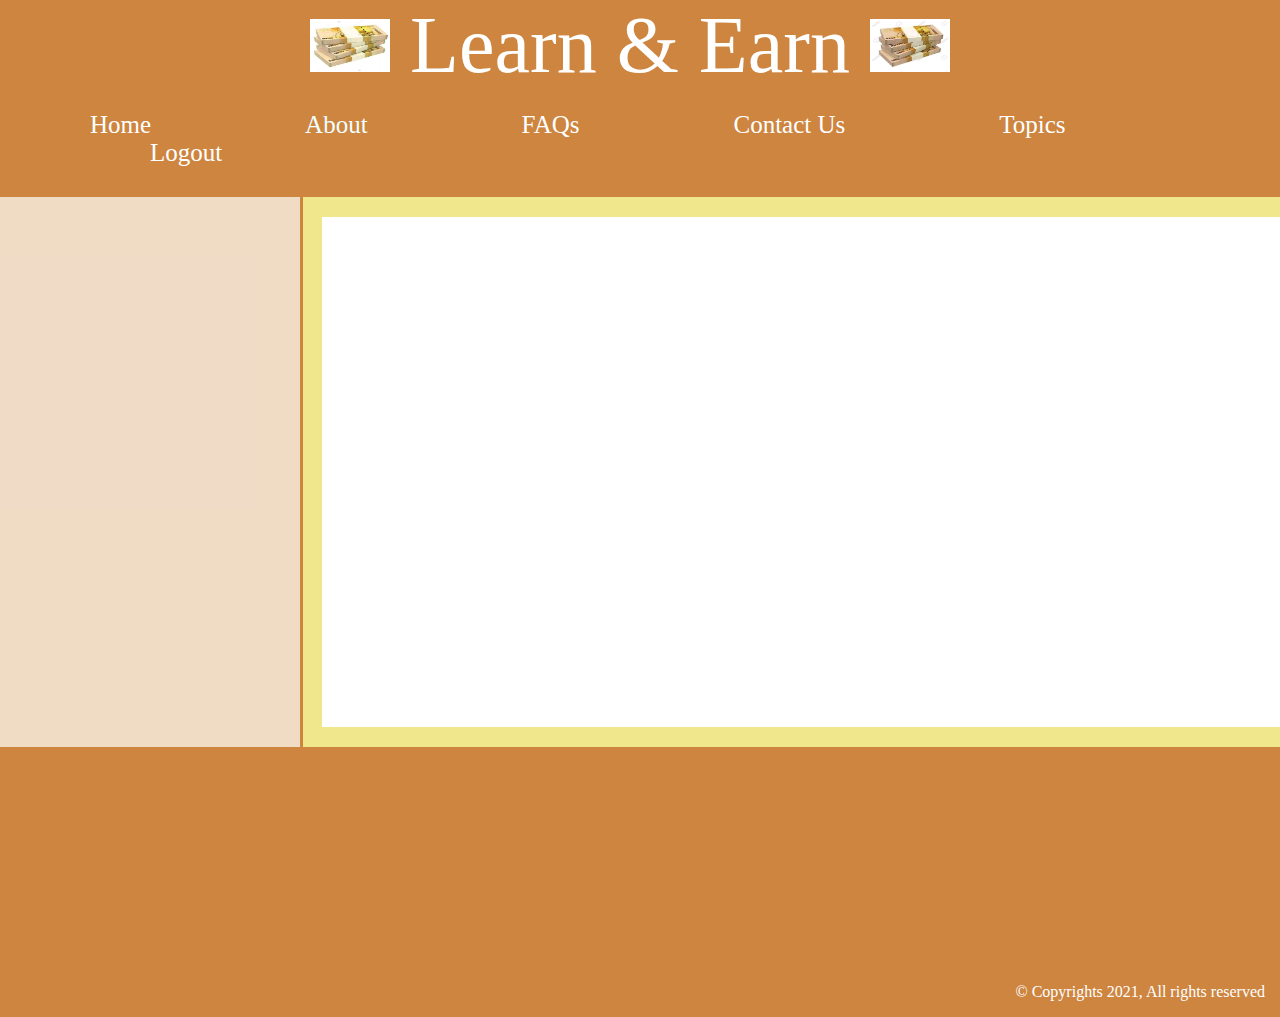
<file: transactions.html>
<!DOCTYPE html>
<html>
<head>
	<meta charset="utf-8">
	<meta name="viewport" content="width=device-width, initial-scale=1">
	<title>Learn & Earn - Payments </title>
	<link rel="stylesheet" type="text/css" href="transactions.css">
</head>
<body class="body">
	<div class="div">
     <header class="head"><img src="Money 2.jpg" class="img">Learn & Earn <img src="Money 1.jpg" class="img"></header>
	<nav class="nav">
		<a href="index.html" class="home">Home</a>
		<a href="about.html" class="about">About</a>
		<a href="faqs.html" class="questions">FAQs</a>
		<a href="contact-us.html" class="contact-us">Contact Us</a>
		<a href="topics.html" class="topics">Topics</a>
		<a href="home.html" class="logout">Logout</a>
	</nav>
	<!--<p class="paragr"></p>
</div>
    <form class="login" method="POST" action="./">
    	<div class="login-form-logo-container">
    		<p class="p">Phone Number Confirmed</p>
    	</div>
    	<div class="login-form-content2">
    		<p class="pfor">Success!!!</p>
    	</div>
    	<div class="login-form-content3">
    		<a href="topics.html" class="al">Continue to your account</a>
    	</div>-->
    	<!--<div class="login-form-content">
    		<div class="login-form-header">Enter email address and phone number</div>
    		<input class="login-form-input" type="text" name="username" placeholder="email address">
    		<input class="login-form-input" type="text" name="password" placeholder="phone number (+256...)">
    		<button class="login-form-button" type="submit">Continue</button>
    		<div class="login-form-links">
    			<a href="./" class="login-form-link1">First time here? Register</a>
    		</div>
    	</div>
    </form>-->
    <div class="cont">
    	
    </div>
    <div class="con">
    	
    </div>
    <div class="container5">
    		
    	</div>
     <footer class="footer">
   	<br><br><br><br><br><br><br><br><br><br><br><br>
   	<font class="cap">© Copyrights 2021, All rights reserved</font>
   </footer>
</body>
</html>
</file>
<file: all.css>
*{
	margin: 0;
	padding: 0;
}
.body{
	background: #cd853f;
}
/*#cd853f*/
.head{
	text-align: center;
	font-size: 80px;
	
	font-family: algerian;
	color: #FFFFFF;
}
.nav{
	margin-top: 25px;
	margin-left: 60px;
}
.nava{
	margin-top: 25px;
	margin-left: 25px;
}
.home{
	color: #FFFFFF;
	margin-left: 50px;
	font-size: 25px;
	text-decoration: none;
}
.about{
	color: #f0ffff;
	font-size: 25px;
	text-decoration: none;
}
.about:hover{
	color: #483d8b;
	font-family: calibri;
	text-decoration: underline;
	font-weight: bold;
}
.contact-us{
	color: #FFFFFF;
	margin-left: 50px;
	font-size: 25px;
	text-decoration: none;
}
.contact-us:hover{
	-ms-transform: scale(1.12);
    -webkit-transform: scale(1.12);
    transform: scale(1.12);
	color: #483d8b;
	font-family: calibri;
	text-decoration: underline;
	font-weight: bold;
}
.topics{
	color: #FFFFFF;
	margin-left: 50px;
	font-size: 25px;
	text-decoration: none;
}
.topics:hover{
	color: #483d8b;
	font-family: calibri;
	text-decoration: underline;
	font-weight: bold;
}
.transactions{
	color: #FFFFFF;
	margin-left: 50px;
	font-size: 25px;
	text-decoration: none;
}
.transactions:hover{
	color: #483d8b;
	font-family: calibri;
	text-decoration: underline;
	font-weight: bold;
}
.quiz{
	color: #FFFFFF;
	margin-left: 50px;
	font-size: 25px;
	text-decoration: none;
}
.quiz:hover{
	color: #483d8b;
	font-family: calibri;
	text-decoration: underline;
	font-weight: bold;
}
.questions{
	color: #FFFFFF;
	margin-left: 50px;
	font-size: 25px;
	text-decoration: none;
}
.questions:hover{
	color: #483d8b;
	font-family: calibri;
	text-decoration: underline;
	font-weight: bold;
}
.user-account{
	color: #FFFFFF;
	margin-left: 50px;
	font-size: 25px;
	text-decoration: none;
}
.user-account:hover{
	color: #483d8b;
	font-family: calibri;
	text-decoration: underline;
	font-weight: bold;
}
.login{
	color: #FFFFFF;
	margin-left: 50px;
	font-size: 25px;
	text-decoration: none;
}
.login:hover{
	color: #483d8b;
	font-family: calibri;
	text-decoration: underline;
	font-weight: bold;
}
.img{
	width: 80px;
	height: 53px;
	margin-right: 20px;
}
.sec{
	margin-top: 60px;
	margin-left: 55px;
	margin-right: 750px;
}
.h{
	color: #FFFFFF;
	font-size: 50px;
	font-family: lucida calligraphy;
	animation-name: multi;
	animation-duration: 1.6s;
	animation-delay: 0s;
	animation-iteration-count: 4;
}
@keyframes multi{
	0%{
		font-family: lucida calligraphy;
	}
	50%{
		text-transform: uppercase;
		color: #e0ffff;
		font-weight: bold;
	}
	100%{
		font-family: lucida calligraphy;
	}
}
.p{
	font-size: 17px;
	color: #f8f8ff;
	font-family: lucida calligraphy;
}
.i{
	color: #9400d3;
}
.img1{
	margin-left: 720px;
	margin-top: -170px;
	width: 90%;
	height: 250px;
	border-radius: 80px;
	animation-name: multicolor;
	animation-duration: 1.6s;
	animation-delay: 0s;
	animation-iteration-count: 4;
}
@keyframes multicolor{
	0%{
		margin-left: 720px;
	}
	5%{
		margin-left: 710px;
	}
	10%{
		margin-left: 700px;
	}
	15%{
		margin-left: 690;
	}
	20%{
		margin-left: 680px;
	}
	25%{
		margin-left: 670px;
	}
	30%{
		margin-left: 660px;
	}
	35%{
		margin-left: 650px;
	}
	40%{
		margin-left: 640px;
	}
	45%{
		margin-left: 630px;
	}
	50%{
		margin-left: 620px;
	}
	55%{
		margin-left: 630px;
	}
	60%{
		margin-left: 640px;
	}
	65%{
		margin-left: 650px;
	}
	70%{
		margin-left: 660px;
	}
	75%{
		margin-left: 670px;
	}
	80%{
		margin-left: 680px;
	}
	85%{
		margin-left: 690px;
	}
	90%{
		margin-left: 700px;
	}
	95%{
		margin-left: 710px;
	}
	100%{
		margin-left: 720px;
	}
}
.img2{
	margin-left: 720px;
	margin-top: -270px;
	width: 90%;
	height: 300px;
	border-radius: 50px;
	animation-name: multicol;
	animation-duration: 1.6s;
	animation-delay: 0s;
	animation-iteration-count: 4;
}
@keyframes multicol{
	0%{
		margin-left: 720px;
	}
	5%{
		margin-left: 730px;
	}
	10%{
		margin-left: 740px;
	}
	15%{
		margin-left: 750px;
	}
	20%{
		margin-left: 760px;
	}
	25%{
		margin-left: 770px;
	}
	30%{
		margin-left: 780px;
	}
	35%{
		margin-left: 790px;
	}
	40%{
		margin-left: 800px;
	}
	45%{
		margin-left: 810px;
	}
	50%{
		margin-left: 820px;
	}
	55%{
		margin-left: 810px;
	}
	60%{
		margin-left: 800px
	}
	65%{
		margin-left: 790px;
	}
	70%{
		margin-left: 780px;
	}
	75%{
		margin-left: 770px;
	}
	80%{
		margin-left: 760px;
	}
	85%{
		margin-left: 750px;
	}
	90%{
		margin-left: 740px;
	}
	95%{
		margin-left: 730px;
	}
	100%{
		margin-left: 720px;
	}
}
.sec2{
	margin-left: 750px;
}
.container{
	margin-top: 40px;
	margin-left: 75px;
	margin-right: 65px;
	border-color: #daa520;
	border-style: double;
	border-radius: 50px;
	background-color: #f8f8ff;
}
.ho{
	margin-top: 17px;
	margin-left: 17px;
	color: #cd853f;
	font-size: 55px;
	font-family: century;
}
.pone{
	margin-top: 15px;
	margin-left: 17px;
	margin-right: 520px;
	color: #008000;
	font-size: 18px;
	font-family: lucida sans;
}
.font{
	color: #cd853f;
	margin-left: 45px;
	font-family: algerian;
	text-transform: uppercase;
}
.fontt{
	margin-left: 45px;
}
.italic{
	color: #cd853f;
	font-family: times new roman;
	font-size: 20px;
}
.list{
	margin-top: 15px;
	margin-left: 55px;
	margin-right: 520px;
	color: #008000;
	font-size: 18px;
	font-family: lucida sans;
}
.fonttt{
	color: #cd853f;
}
.button{
	margin-top: 10px;
	color: #483d8b;
	border-color: #f0e68c;
	border-radius: 8px;
	background-color: #f0e68c;
}
</file>
<file: login.css>
*{
	margin: 0;
	padding: 0;
}
.body{
	background: #cd853f;
	animation-name: color;
	animation-duration: 10s;
	animation-iteration-count: 5;
}
@keyframes color{
	0% {
		background-color: #cd853f;
	}
	10%{
		background-color: rgba(205, 133, 63, 0.95);
	}
	20%{
		background-color: rgba(205, 133, 63, 0.9);
	}
	30%{
		background-color: rgba(205, 133, 63, 0.85);
	}
	40%{
		background-color: rgba(205, 133, 63, 0.8);
	}
	50%{
		background-color: rgba(205, 133, 63, 0.75);
	}
	60%{
		background-color: rgba(205, 133, 63, 0.6);
	}
	70%{
		background-color: rgba(205, 133, 63, 0.75);
	}
	80%{
		background-color: rgba(205, 133, 63, 0.8);
	}
	90%{
		background-color: rgba(205, 133, 63, 0.85);
	}
	100%{
		background-color: rgba(205, 133, 63, 0.9);
	}
}
.head{
	text-align: center;
	font-size: 80px;
	font-family: algerian;
	color: #FFFFFF;
}
.nav{
	margin-top: 20px;
	margin-left: 30px;
}
.nava{
	margin-top: 25px;
	margin-left: 25px;
}
.home{
	color: #FFFFFF;
	margin-left: 150px;
	font-size: 25px;
	text-decoration: none;
}
.home:hover{
	transition: 1.2s;
	font-size: 25px;
	color: darkslateblue;
	font-family: calibri;
	font-weight: bold;
	text-decoration: underline;
}
.about{
	color: #f0ffff;
	font-size: 25px;
	margin-left: 250px;
	text-decoration: none;
}
.about:hover{
	transition: 1.2s;
	font-size: 25px;
	color: darkslateblue;
	font-family: calibri;
	font-weight: bold;
	text-decoration: underline;
}
.contact-us{
	color: #FFFFFF;
	margin-left: 250px;
	font-size: 25px;
	text-decoration: none;
}
.contact-us:hover{
	transition: 1.2s;
	font-size: 25px;
	color: darkslateblue;
	font-family: calibri;
	font-weight: bold;
	text-decoration: underline;
}
.topics{
	color: #FFFFFF;
	margin-left: 150px;
	font-size: 25px;
	text-decoration: none;
}
.topics:hover{
	transition: 1.2s;
	font-size: 25px;
	color: darkslateblue;
	font-family: calibri;
	font-weight: bold;
}
.transactions{
	color: #FFFFFF;
	margin-left: 50px;
	font-size: 25px;
	text-decoration: none;
}
.transactions:hover{
	transition: 1.2s;
	font-size: 25px;
	color: darkslateblue;
	font-family: calibri;
	font-weight: bold;
}
.quiz{
	color: #FFFFFF;
	margin-left: 50px;
	font-size: 25px;
	text-decoration: none;
}
.quiz:hover{
	transition: 1.2s;
	font-size: 25px;
	color: darkslateblue;
	font-family: calibri;
	font-weight: bold;
}
.questions{
	color: #FFFFFF;
	margin-left: 250px;
	font-size: 25px;
	text-decoration: none;
}
.questions:hover{
	transition: 1.2s;
	font-size: 25px;
	color: darkslateblue;
	font-family: calibri;
	font-weight: bold;
	text-decoration: underline;
}
.user-account{
	color: #FFFFFF;
	margin-left: 50px;
	font-size: 25px;
	text-decoration: none;
}
.user-account:hover{
	transition: 1.2s;
	font-size: 25px;
	color: darkslateblue;
	font-family: calibri;
	font-weight: bold;
}
.img{
	width: 80px;
	height: 53px;
	margin-right: 20px;
}
.par{
	margin-top: 30px;
	margin-bottom: 20px;
	margin-left: 500px;
	color: darkred;
	font-family: times new roman;
	font-size: 18px;
	text-decoration: blink;
}

.parag{
	margin-top: 30px;
	margin-bottom: 20px;
	margin-left: 430px;
	color: darkred;
	font-family: times new roman;
	font-size: 18px;
	text-decoration: blink;
}
.paragr{
	margin-top: 30px;
	margin-bottom: 20px;
	margin-left: 480px;
	color: darkgreen;
	font-family: times new roman;
	font-size: 18px;
}
.login,
.login * {
	box-sizing: border-box;
	font-family: calibri;
}
.login{
	max-width: 400px;
	margin: 0 auto;
	margin-bottom: 10px;
	border-radius: 10px;
	overflow: hidden;
	box-shadow: 0 0 20px rgba(0, 0, 0, 1.0);
	padding: 5px;
	background: #cd853f;
	border-color: #cd853f;
}
.login-form-logo-container{
	padding: 30px;
	background: rgba(205, 133, 63, 0.8);
}
.p{
	text-align: center;
	font-size: 30px;
	font-family: calibri;
	color: #ffffff;
}
.login-form-content{
	padding: 30px;
	background: rgba(205, 133, 63, 0.6);
}
.login-form-header{
	margin-bottom: 15px;
	text-align: center;
	color: green;
	font-weight: bold;
	font-size: 20px;
}
.login-form-input{
	padding: 10px;
	width: 100%;
	margin-bottom: 10px;
	border-radius: 5px;
	border: 2px solid #dddddd;
	background: #ffffff;
	outline: none;
	transition: border-color 0.5s;
}
.login-form-input:focus{
	border-color: green;
}
.login-form-button{
	font-size: 25px;
	font-family: calibri;
	font-weight: bold;
	color: #ffffff;
	padding: 10px;
	background: green;
	margin-left: 45px;
	width: 75%;
	border-radius: 8px;
	border: none;
	outline: none;
	cursor: pointer;
}
.login-form-button:hover{
	background: darkgreen;
}
.login-form-button:active{
	background: darkgreen;
}
.login-form-links{
	margin-top: 15px;
	text-align: center;
}
.login-form-link{
	margin-bottom: 5px;
    font-family: calibri;
    color: #ffffff;
    font-size: 20px;
    text-decoration: none;
}
.login-form-link:hover{
	color: darkred;
	font-weight: bold;
	text-decoration: underline;
}
.login-form-link1{
	margin-top: 2px;
	font-family: calibri;
    color: #ffffff;
    font-size: 20px;
    text-decoration: none;
}
.login-form-link1:hover{
	color: darkgreen;
	font-weight: bold;
	text-decoration: underline;
}
.login-form-content2{
	padding: 30px;
	background: rgba(255, 255, 255, 0.7);
	margin-bottom: 5px;
	border-radius: 5px;
}
.ptwo{
	text-align: center;
	font-size: 50px;
	font-family: calibri;
	color: darkgreen;
	font-weight: bold;
	font-style: italic;
}
.pfor{
	text-align: center;
	font-size: 50px;
	font-family: times new roman;
	color: darkgreen;
	font-weight: bold;
	font-style: italic;
}
.login-form-content3{
	padding: 30px;
	background: rgba(205, 133, 63, 1.0);
	margin-bottom: 5px;
	border-radius: 5px;
}
.al{
	margin-left: 55px;
	text-align: center;
	font-size: 20px;
	color: #ffffff;
	font-family: calibri;
	text-decoration: none;
}
.al:hover{
	font-weight: bold;
	text-decoration: underline;
	font-size: 20px;
	color: darkgreen;
}
.ala{
	margin-left: 140px;
	text-align: center;
	font-size: 20px;
	color: #ffffff;
	font-family: calibri;
	text-decoration: none;
}
.ala:hover{
	text-decoration: underline;
	font-size: 20px;
	color: darkgreen;
}
.footer{
	margin-top: 0px;
	background: #cd853f;
	color: #ffffff;
	height: 250px;
}
.cap{
	margin-left: 1050px;
	margin-top: 50px;
	color: #FFFFFF;
	font-size: 14px;
	font-family: times new roman;
}
.pthree{
	margin-right: 0px;
	margin-left: 340px;
	margin-top: -100px;
	color: darkred;
}
</file>
<file: confirm-phone-number.css>
*{
	margin: 0;
	padding: 0;
}
.body{
	background: #cd853f;
}
.head{
	text-align: center;
	font-size: 80px;
	font-family: algerian;
	color: #FFFFFF;
}
.nav{
	margin-top: 20px;
	margin-left: 30px;
}
.nava{
	margin-top: 25px;
	margin-left: 25px;
}
.home{
	color: #FFFFFF;
	margin-left: 150px;
	font-size: 25px;
	text-decoration: none;
}
.home:hover{
	transition: 1.2s;
	font-size: 25px;
	color: darkslateblue;
	font-family: calibri;
	font-weight: bold;
	text-decoration: underline;
}
.about{
	color: #f0ffff;
	font-size: 25px;
	margin-left: 250px;
	text-decoration: none;
}
.about:hover{
	transition: 1.2s;
	font-size: 25px;
	color: darkslateblue;
	font-family: calibri;
	font-weight: bold;
	text-decoration: underline;
}
.contact-us{
	color: #FFFFFF;
	margin-left: 250px;
	font-size: 25px;
	text-decoration: none;
}
.contact-us:hover{
	transition: 1.2s;
	font-size: 25px;
	color: darkslateblue;
	font-family: calibri;
	font-weight: bold;
	text-decoration: underline;
}
.topics{
	color: #FFFFFF;
	margin-left: 150px;
	font-size: 25px;
	text-decoration: none;
}
.topics:hover{
	transition: 1.2s;
	font-size: 25px;
	color: darkslateblue;
	font-family: calibri;
	font-weight: bold;
}
.transactions{
	color: #FFFFFF;
	margin-left: 50px;
	font-size: 25px;
	text-decoration: none;
}
.transactions:hover{
	transition: 1.2s;
	font-size: 25px;
	color: darkslateblue;
	font-family: calibri;
	font-weight: bold;
}
.quiz{
	color: #FFFFFF;
	margin-left: 50px;
	font-size: 25px;
	text-decoration: none;
}
.quiz:hover{
	transition: 1.2s;
	font-size: 25px;
	color: darkslateblue;
	font-family: calibri;
	font-weight: bold;
}
.questions{
	color: #FFFFFF;
	margin-left: 250px;
	font-size: 25px;
	text-decoration: none;
}
.questions:hover{
	transition: 1.2s;
	font-size: 25px;
	color: darkslateblue;
	font-family: calibri;
	font-weight: bold;
	text-decoration: underline;
}
.user-account{
	color: #FFFFFF;
	margin-left: 50px;
	font-size: 25px;
	text-decoration: none;
}
.user-account:hover{
	transition: 1.2s;
	font-size: 25px;
	color: darkslateblue;
	font-family: calibri;
	font-weight: bold;
}
.img{
	width: 80px;
	height: 53px;
	margin-right: 20px;
}
.pa{
	margin-top: 30px;
	margin-bottom: 20px;
	margin-left: 480px;
	color: darkgreen;
	font-family: times new roman;
	font-size: 20px;
	text-decoration: blink;
}
.create-account,
.create-account * {
	box-sizing: border-box;
	font-family: calibri;
}
.create-account{
	max-width: 500px;
	margin: 0 auto;
	margin-bottom: 10px;
	border-radius: 10px;
	overflow: hidden;
	box-shadow: 0 0 20px rgba(0, 0, 0, 1.0);
	padding: 5px;
	background: rgba(0, 0, 0, 0.1);
	border-color: rgba(0, 0, 0, 0.1);
}
.login-form-logo-container{
	padding: 30px;
	background: rgba(205, 133, 63, 0.8);
}
.p{
	text-align: center;
	font-size: 35px;
	font-weight: bold;
	font-family: calibri;
	color: #ffffff;
}
.login-form-content{
	padding: 30px;
	background: rgba(205, 133, 63, 0.6);
}
.login-form-header{
	margin-bottom: 15px;
	text-align: center;
	color: green;
	font-weight: bold;
	font-size: 20px;
}
.login-form-input{
	padding: 10px;
	width: 100%;
	margin-bottom: 10px;
	border-radius: 5px;
	border: 2px solid #dddddd;
	background: #ffffff;
	outline: none;
	transition: border-color 0.5s;
}
.login-form-input:focus{
	border-color: green;
}
.login-form-button{
	font-size: 25px;
	font-family: calibri;
	font-weight: bold;
	color: #ffffff;
	padding: 10px;
	background: green;
	margin-left: 110px;
	margin-bottom: 20px;
	margin-top: 20px;
	width: 50%;
	border-radius: 8px;
	border: none;
	outline: none;
	cursor: pointer;
}
.login-form-button:hover{
	background: darkgreen;
}
.login-form-button:active{
	background: darkgreen;
}
.login-form-links{
	margin-top: 5px;
	text-align: center;
}
.login-form-link{
	margin-bottom: 5px;
    font-family: calibri;
    color: #ffffff;
    font-size: 20px;
    text-decoration: none;
}
.login-form-link:hover{
	color: darkgreen;
	font-weight: bold;
	text-decoration: underline;
}
.footer{
	margin-top: 0px;
	background: #cd853f;
	color: #ffffff;
	height: 250px;
}
.cap{
	margin-left: 1050px;
	margin-top: 50px;
	color: #FFFFFF;
	font-size: 14px;
	font-family: times new roman;
}
</file>
<file: contact-us.css>
*{
	margin: 0;
	padding: 0;
}
.body{
	background: #cd853f; 
}
/*#cd853f*/
.head{
	text-align: center;
	font-size: 80px;
	
	font-family: algerian;
	color: #FFFFFF;
}
.nav{
	margin-top: 25px;
	margin-left: 60px;
}
.nava{
	margin-top: 25px;
	margin-left: 25px;
}
.home{
	color: #FFFFFF;
	margin-left: 50px;
	font-size: 25px;
	text-decoration: none;
}
.home:hover{
	font-size: 25px;
	font-weight: bolder;
	font-family: calibri;
	color: slateblue;
}
.about{
	color: #f0ffff;
	font-size: 25px;
	margin-left: 170px;
	text-decoration: none;
}
.about:hover{
	font-weight: bolder;
	font-family: calibri;
	color: slateblue;
}
.contact-us{
	color: #FFFFFF;
	margin-left: 170px;
	font-size: 25px;
	text-decoration: none;
}
.contact-us:hover{
	font-weight: bolder;
	font-family: calibri;
	color: slateblue;
}
/*.topics{
	color: #FFFFFF;
	margin-left: 50px;
	font-size: 25px;
	text-decoration: none;
}
.topics:hover{
	font-weight: bolder;
	font-family: calibri;
	color: slateblue;
}
.transactions{
	color: #FFFFFF;
	margin-left: 50px;
	font-size: 25px;
	text-decoration: none;
}
.transactions:hover{
	font-weight: bolder;
	font-family: calibri;
	color: slateblue;
}
.quiz{
	color: #FFFFFF;
	margin-left: 50px;
	font-size: 25px;
	text-decoration: none;
}
.quiz:hover{
	font-weight: bolder;
	font-family: calibri;
	color: slateblue;
}*/
.questions{
	color: #FFFFFF;
	margin-left: 170px;
	font-size: 25px;
	text-decoration: none;
}
.questions:hover{
	font-weight: bolder;
	font-family: calibri;
	color: slateblue;
}
.user-account{
	color: #FFFFFF;
	margin-left: 170px;
	font-size: 25px;
	text-decoration: none;
}
.user-account:hover{
	font-weight: bolder;
	font-family: calibri;
	color: slateblue;
}
.login{
	color: #FFFFFF;
	margin-left: 170px;
	font-size: 25px;
	text-decoration: none;
}
.login:hover{
	font-weight: bolder;
	font-family: calibri;
	color: slateblue;
}
.img{
	width: 80px;
	height: 53px;
	margin-right: 20px;
}
.container1{
	margin-top: 10px;
	margin: 0 auto;
	max-width: 800px;
	height: 250px;
	border-color: #daa520;
	border-style: double;
	border-radius: 40px;
	background-color: rgba(255, 255, 255, 0.85);
}
/*.container2{
	margin-top: -257px;
	margin-left: 675px;
	margin-right: 100px;
	height: 250px;
	border-color: #daa520;
	border-style: double;
	border-radius: 80px;
	background-color: #f8f8ff;
}*/
.h{
	margin-top: 55px;
	margin-left: 520px;
	text-align: center;
	margin-right: 500px;
	font-size: 45px;
	font-family: lucida handwriting;
	color: #8a2be2;
	animation-name: font;
	animation-duration: 8s;
	animation-iteration-count: 4;
}
@keyframes font{
	0%{
		font-family: lucida handwriting;
	}
	20%{
		font-family: times new roman;
	}
	40%{
		font-family: calibri;
	}
	60%{
		font-family: arial;
	}
	80%{
		font-family: algerian;
	}
	100%{
		font-family: lucida handwriting;
	}
}
.h:hover{
	font-weight: bolder;
	font-family: lucida calligraphy;
	color: azure;
}
/*.container3{
	margin-top: 30px;
	margin-left: 75px;
	margin-right: 735px;
	height: 250px;
	border-color: #daa520;
	border-style: double;
	border-radius: 80px;
	background-color: #f8f8ff;
}
.container4{
	margin-top: -253px;
	margin-left: 675px;
	margin-right: 100px;
	height: 250px;
	border-color: #daa520;
	border-style: double;
	border-radius: 80px;
	background-color: #f8f8ff;
}
.b{
	margin-top: 20px;
	margin-left: 450px;
    border-radius: 50px;
    background-color: #008b8b;
}*/
.f{
	font-size: 70px;
	margin-left: 15px;
	margin-right: 15px;
	color: #FFFFFF;
	font-family: algerian;
}
.cap{
	margin-left: 1100px;
	margin-top: 10px;
	color: #FFFFFF;
	font-size: 14px;
	font-family: times new roman;
}
h3{
	margin-top: 10px;
	text-align: center;
	margin-left: 170px;
	margin-right: 170px;
	color: #8a2be2;
	font-size: 20px;
	font-family: lucida calligraphy;
	text-decoration: underline;
}
h3:hover{
	color: #cd853f;
}
h2{
	margin-top: 20px;
	text-align: center;
	font-size: 15px;
	font-family: times new roman;
	color: cornflowerblue;
}
font{
	color: #8a2be2;
	font-weight: bold;
}
a{
	text-decoration: none;
	color: cornflowerblue;
}
a:hover{
	text-decoration: underline;
	font-weight: bold;
}
</file>
<file: register.css>
*{
	margin: 0;
	padding: 0;
}
.body{
	background: #cd853f;
}
.head{
	text-align: center;
	font-size: 80px;
	font-family: algerian;
	color: #FFFFFF;
}
.nav{
	margin-top: 20px;
	margin-left: 30px;
}
.nava{
	margin-top: 25px;
	margin-left: 25px;
}
.home{
	color: #FFFFFF;
	margin-left: 150px;
	font-size: 25px;
	text-decoration: none;
}
.home:hover{
	transition: 1.2s;
	font-size: 25px;
	color: darkslateblue;
	font-family: calibri;
	font-weight: bold;
	text-decoration: underline;
}
.about{
	color: #f0ffff;
	font-size: 25px;
	margin-left: 250px;
	text-decoration: none;
}
.about:hover{
	transition: 1.2s;
	font-size: 25px;
	color: darkslateblue;
	font-family: calibri;
	font-weight: bold;
	text-decoration: underline;
}
.contact-us{
	color: #FFFFFF;
	margin-left: 250px;
	font-size: 25px;
	text-decoration: none;
}
.contact-us:hover{
	transition: 1.2s;
	font-size: 25px;
	color: darkslateblue;
	font-family: calibri;
	font-weight: bold;
	text-decoration: underline;
}
.topics{
	color: #FFFFFF;
	margin-left: 150px;
	font-size: 25px;
	text-decoration: none;
}
.topics:hover{
	transition: 1.2s;
	font-size: 25px;
	color: darkslateblue;
	font-family: calibri;
	font-weight: bold;
}
.transactions{
	color: #FFFFFF;
	margin-left: 50px;
	font-size: 25px;
	text-decoration: none;
}
.transactions:hover{
	transition: 1.2s;
	font-size: 25px;
	color: darkslateblue;
	font-family: calibri;
	font-weight: bold;
}
.quiz{
	color: #FFFFFF;
	margin-left: 50px;
	font-size: 25px;
	text-decoration: none;
}
.quiz:hover{
	transition: 1.2s;
	font-size: 25px;
	color: darkslateblue;
	font-family: calibri;
	font-weight: bold;
}
.questions{
	color: #FFFFFF;
	margin-left: 250px;
	font-size: 25px;
	text-decoration: none;
}
.questions:hover{
	transition: 1.2s;
	font-size: 25px;
	color: darkslateblue;
	font-family: calibri;
	font-weight: bold;
	text-decoration: underline;
}
.user-account{
	color: #FFFFFF;
	margin-left: 50px;
	font-size: 25px;
	text-decoration: none;
}
.user-account:hover{
	transition: 1.2s;
	font-size: 25px;
	color: darkslateblue;
	font-family: calibri;
	font-weight: bold;
}
.img{
	width: 80px;
	height: 53px;
	margin-right: 20px;
}
.par{
	margin-top: 30px;
	margin-bottom: 20px;
	margin-left: 420px;
	color: darkgreen;
	font-family: times new roman;
	font-size: 20px;
	text-decoration: blink;
}
.create-account,
.create-account * {
	box-sizing: border-box;
	font-family: calibri;
}
.create-account{
	max-width: 500px;
	margin: 0 auto;
	margin-bottom: 10px;
	border-radius: 10px;
	overflow: hidden;
	box-shadow: 0 0 20px rgba(0, 0, 0, 1.0);
	padding: 5px;
	background: rgba(0, 0, 0, 0.1);
	border-color: rgba(0, 0, 0, 0.1);
}
.login-form-logo-container{
	padding: 30px;
	background: rgba(205, 133, 63, 0.8);
}
.p{
	text-align: center;
	font-size: 30px;
	font-family: calibri;
	color: #ffffff;
}
.login-form-content{
	padding: 30px;
	background: rgba(205, 133, 63, 0.6);
}
.login-form-header{
	margin-bottom: 15px;
	text-align: center;
	color: green;
	font-weight: bold;
	font-size: 20px;
}
.login-form-input{
	padding: 8px;
	width: 300px;
	margin-bottom: 10px;
	border-radius: 5px;
	border: 2px solid #dddddd;
	background: #ffffff;
	outline: none;
	transition: border-color 0.5s;
}
.login-form-input:focus{
	border-color: green;
}
.login-form-button{
	font-size: 25px;
	font-family: calibri;
	font-weight: bold;
	color: #ffffff;
	padding: 10px;
	background: green;
	margin-left: 5px;
	margin-bottom: 20px;
	margin-top: 20px;
	width: 93%;
	border-radius: 8px;
	border: none;
	outline: none;
	cursor: pointer;
}
.login-form-button:hover{
	background: darkgreen;
}
.login-form-button:active{
	background: darkgreen;
}
.login-form-links{
	margin-top: 5px;
	text-align: center;
}
.login-form-link{
	margin-bottom: 5px;
    font-family: calibri;
    color: #ffffff;
    font-size: 20px;
    text-decoration: none;
}
.login-form-link:hover{
	color: darkgreen;
	font-weight: bold;
	text-decoration: underline;
}
.footer{
	margin-top: 0px;
	background: #cd853f;
	color: #ffffff;
	height: 250px;
}
.cap{
	margin-left: 1050px;
	margin-top: 50px;
	color: #FFFFFF;
	font-size: 14px;
	font-family: times new roman;
}
.td{
	text-align: left;
}
.select{
	padding: 8px;
	width: 300px;
	margin-bottom: 10px;
	border-radius: 5px;
	border: 2px solid #dddddd;
	background: #ffffff;
	outline: none;
	transition: border-color 0.5s;
}
select:focus{
	border-color: green;
}
.select-gender{
	font-weight: 100;
}
.select-gender:focus{
	border-color: green;
}
.selec{
	padding: 8px;
	width: 60px;
	margin-bottom: 10px;
	border-radius: 5px;
	border: 2px solid #dddddd;
	background: #ffffff;
	outline: none;
	transition: border-color 0.5s;
}
.selec:focus{
	border-color: green;
}
.sele{
	padding: 8px;
	width: 300px;
	margin-bottom: 10px;
	border-radius: 5px;
	border: 2px solid #dddddd;
	background: #ffffff;
	outline: none;
	transition: border-color 0.5s;
}
.sele:focus{
	border-color: green;
}
.Phone{
	padding: 8px;
	width: 236px;
	margin-bottom: 10px;
	border-radius: 5px;
	border: 2px solid #dddddd;
	background: #ffffff;
	outline: none;
	transition: border-color 0.5s;
}
.Phone:focus{
	border-color: green;
}
</file>
<file: topics.css>
*{
	margin: 0;
	padding: 0;
}
.body{
	background: #f0e68c;
}

.div{
	margin-top: 0px;
	height: 170px;
	background: #cd853f;
	animation-name: multicolor;
	animation-duration: 30s;
	animation-delay: 3s;
	animation-iteration-count: 1.5; 
}
@keyframes multicolor{
	0% {
		background-color: #cd853f;
	}
	10%{
		background-color: goldenrod;
	}
	20%{
		background-color: gold;
	}
	30%{
		background-color: darkorange;
	}
	40%{
		background-color: darkgoldenrod;
	}
	50%{
		background-color: chocolate;
	}
	60%{
		background-color: brown;
	}
	70%{
		background-color: maroon;
	}
	80%{
		background-color: black;
	}
	90%{
		background-color: darkolivegreen;
	}
	100%{
		background-color: lightsalmon;
	}
}
.head{
	text-align: center;
	font-size: 80px;
	font-family: algerian;
	color: #FFFFFF;
}
.nav{
	margin-top: 20px;
	margin-left: 60px;
}
.nava{
	margin-top: 25px;
	margin-left: 25px;
}
.home{
	color: #FFFFFF;
	margin-left: 30px;
	font-size: 25px;
	text-decoration: none;
}
.home:hover{
	transition: 1.2s;
	font-size: 25px;
	color: darkslateblue;
	font-family: calibri;
	font-weight: bold;
}
.about{
	color: #f0ffff;
	font-size: 25px;
	margin-left: 50px;
	text-decoration: none;
}
.about:hover{
	transition: 1.2s;
	font-size: 25px;
	color: darkslateblue;
	font-family: calibri;
	font-weight: bold;
}
.contact-us{
	color: #FFFFFF;
	margin-left: 50px;
	font-size: 25px;
	text-decoration: none;
}
.contact-us:hover{
	transition: 1.2s;
	font-size: 25px;
	color: darkslateblue;
	font-family: calibri;
	font-weight: bold;
}
.topics{
	color: #FFFFFF;
	margin-left: 50px;
	font-size: 25px;
	text-decoration: none;
}
.topics:hover{
	transition: 1.2s;
	font-size: 25px;
	color: darkslateblue;
	font-family: calibri;
	font-weight: bold;
}
.transactions{
	color: #FFFFFF;
	margin-left: 50px;
	font-size: 25px;
	text-decoration: none;
}
.transactions:hover{
	transition: 1.2s;
	font-size: 25px;
	color: darkslateblue;
	font-family: calibri;
	font-weight: bold;
}
.quiz{
	color: #FFFFFF;
	margin-left: 50px;
	font-size: 25px;
	text-decoration: none;
}
.quiz:hover{
	transition: 1.2s;
	font-size: 25px;
	color: darkslateblue;
	font-family: calibri;
	font-weight: bold;
}
.questions{
	color: #FFFFFF;
	margin-left: 50px;
	font-size: 25px;
	text-decoration: none;
}
.questions:hover{
	transition: 1.2s;
	font-size: 25px;
	color: darkslateblue;
	font-family: calibri;
	font-weight: bold;
}
.user-account{
	color: #FFFFFF;
	margin-left: 50px;
	font-size: 25px;
	text-decoration: none;
}
.user-account:hover{
	transition: 1.2s;
	font-size: 25px;
	color: darkslateblue;
	font-family: calibri;
	font-weight: bold;
}
.login{
	color: #FFFFFF;
	margin-left: 50px;
	font-size: 25px;
	text-decoration: none;
}
.login:hover{
	transition: 1.2s;
	font-size: 25px;
	color: darkslateblue;
	font-family: calibri;
	font-weight: bold;
}
.img{
	width: 80px;
	height: 53px;
	margin-right: 20px;
}
.container2{
	margin-top: 0px;
	background-color: #FFFFFF;
	margin-left: 0px;
	margin-right: 1100px;
	height: 2060px;
}
.footer{
	margin-top: 0px;
	background: #cd853f;
	height: 250px;
}
.button{
	margin-top: 5px;
	color: #FFFFFF;
	height: 50px;
	margin-right: 10px;
	margin-left: 5px;
	font-family: arial;
	font-size: 20px;
	text-align: center;
	border-radius: 8px;
	width: 240px;
	background-color: #cd853f;
}
.button:hover{
	transition: 1.0s;
	margin-top: 5px;
	color: #ffffff;
	height: 50px;
	margin-right: 10px;
	margin-left: 5px;
	font-family: calibri;
	font-weight: bold;
	font-size: 20px;
	cursor: pointer;
	text-align: center;
	border-radius: 8px;
	width: 240px;
	background-color: #32cd32;
}
.butt{
	margin-top: 0px;
	width: 248px;
	margin-left: 0px;
	margin-right: 0px;
	background-color: #32cd32;
	height: 70px;
	text-align: center;
	font-size: 35px;
	font-family: times new roman;
	color: #FFFFFF;
	border-radius: 3px;
	border-color: #cd853f;
    animation-name: multicolor;
	animation-duration: 30s;
	animation-delay: 3s;
	animation-iteration-count: 1.5; 
}
@keyframes multicolor{
	0% {
		background-color: #cd853f;
	}
	10%{
		background-color: goldenrod;
	}
	20%{
		background-color: gold;
	}
	30%{
		background-color: darkorange;
	}
	40%{
		background-color: darkgoldenrod;
	}
	50%{
		background-color: chocolate;
	}
	60%{
		background-color: brown;
	}
	70%{
		background-color: maroon;
	}
	80%{
		background-color: #cd853f;
	}
	90%{
		background-color: darkolivegreen;
	}
	100%{
		background-color: lightsalmon;
	}
}
.butt:hover{
	margin-top: 0px;
	width: 248px;
	margin-left: 0px;
	margin-right: 0px;
	transition: 2s;
	background-color: #cd853f;
	height: 70px;
	text-align: center;
	font-size: 35px;
	font-family: arial;
	color: #FFFFFF;
	border-radius: 3px;
	border-color: #cd853f;
}
.container3{
	margin-top: -2050px;
	margin-left: 255px;
	margin-bottom: 10px;
	width: 1080px;
	height: 2030px;
	border-style: double;
	border-radius: 5px;
	border-color: #cd853f;
}
.container4{
	width: 1020px;
	height: 1855px;
	margin-left: 30px;
	margin-top: 30px;
	margin-bottom: 30px;
	background-color: #FFFFFF;
	border-radius: 7px;
	border-style: none;

}
.ho{
	margin-left: 350px;
	margin-right: 350px;
	margin-top: 10px;
	color: #6b8e23;
	font-size: 80px;
	font-family: lucida calligraphy;

}
.ho:hover{
	transition: 3s;
	color: cornflowerblue;
	font-family: algerian;
}
.cap{
	margin-left: 1050px;
	margin-top: 50px;
	color: #FFFFFF;
	font-size: 14px;
	font-family: times new roman;
}
#chem{
	margin-left: 28.75px;
	margin-top: 20px;
	width: 300px;
	height: 180px;
	border-radius: 10px;
}
#chem:hover{
	border-color: #32cd32;
	border-radius: 10px;
	padding: 4px;
	border-style: solid;
	transition: 0.25s;
	cursor: pointer;

}
#bio{
    margin-left: 28.75px;
    margin-top: 5px;
    width: 300px;
    height: 180px;
    border-radius: 10px;
}
#bio:hover{
	border-color: #32cd32;
	border-radius: 10px;
	padding: 5px;
	border-style: solid;
	transition: 0.25s;
	cursor: pointer;
}
#phy{
	margin-left: 28.75px;
	margin-top: 20px;
	width: 300px;
	height: 180px;
	border-radius: 10px;
}
#phy:hover{
	border-color: #32cd32;
	border-radius: 10px;
	padding: 5px;
	border-style: solid;
	transition: 0.25s;
	cursor: pointer;
}
#agric{
	margin-left: 28.75px;
    margin-top: 35px;
    width: 300px;
    height: 180px;
    border-radius: 10px;
}
#agric:hover{
	border-color: #32cd32;
	border-radius: 10px;
	padding: 5px;
	border-style: solid;
	transition: 0.25s;
	cursor: pointer;
}
#geo{
	margin-left: 28.75px;
	margin-top: 35px;
	width: 300px;
	height: 180px;
	border-radius: 10px;
}
#geo:hover{
	border-color: #32cd32;
	border-radius: 10px;
	padding: 5px;
	border-style: solid;
	transition: 0.25s;
	cursor: pointer;
}
#manuf{
	margin-left: 28.75px;
	margin-top: 35px;
	width: 300px;
	height: 180px;
	border-radius: 10px;
}
#manuf:hover{
	border-color: #32cd32;
	border-radius: 10px;
	padding: 5px;
	border-style: solid;
	transition: 0.25s;
	cursor: pointer;
}
#art{
	margin-left: 28.75px;
    margin-top: 35px;
    width: 300px;
    height: 180px;
    border-radius: 10px;
}
#art:hover{
	border-color: #32cd32;
	border-radius: 10px;
	padding: 5px;
	border-style: solid;
	transition: 0.25s;
	cursor: pointer;
}
#food{
	margin-left: 28.75px;
	margin-top: 35px;
	width: 300px;
	height: 180px;
	border-radius: 10px;
}
#food:hover{
	border-color: #32cd32;
	border-radius: 10px;
	padding: 5px;
	border-style: solid;
	transition: 0.25s;
	cursor: pointer;
}
#politics{
	margin-left: 28.75px;
	margin-top: 35px;
	width: 300px;
	height: 180px;
	border-radius: 10px;
}
#politics:hover{
	border-color: #32cd32;
	border-radius: 10px;
	padding: 5px;
	border-style: solid;
	transition: 0.25s;
	cursor: pointer;
}
#electronics{
	margin-left: 28.75px;
    margin-top: 35px;
    width: 300px;
    height: 180px;
    border-radius: 10px;
}
#electronics:hover{
	border-color: #32cd32;
	border-radius: 10px;
	padding: 5px;
	border-style: solid;
	transition: 0.25s;
	cursor: pointer;
}
#ict{
	margin-left: 28.75px;
	margin-top: 35px;
	width: 300px;
	height: 180px;
	border-radius: 10px;
}
#ict:hover{
	border-color: #32cd32;
	border-radius: 10px;
	padding: 5px;
	border-style: solid;
	transition: 0.25s;
	cursor: pointer;
}
#ast{
	margin-left: 28.75px;
	margin-top: 35px;
	width: 300px;
	height: 180px;
	border-radius: 10px;
}
#ast:hover{
	border-color: #32cd32;
	border-radius: 10px;
	padding: 5px;
	border-style: solid;
	transition: 0.25s;
	cursor: pointer;
}
#finance{
	margin-left: 28.75px;
    margin-top: 35px;
    width: 300px;
    height: 180px;
    border-radius: 10px;
}
#finance:hover{
	border-color: #32cd32;
	border-radius: 10px;
	padding: 5px;
	border-style: solid;
	transition: 0.25s;
	cursor: pointer;
}
#christianity{
	margin-left: 28.75px;
    margin-top: 35px;
    width: 300px;
    height: 180px;
    border-radius: 10px;
}
#christianity:hover{
	border-color: #32cd32;
	border-radius: 10px;
	padding: 5px;
	border-style: solid;
	transition: 0.25s;
	cursor: pointer;
}
#islam{
	margin-left: 28.75px;
    margin-top: 35px;
    width: 300px;
    height: 180px;
    border-radius: 10px;
}
#islam:hover {
	border-color: #32cd32;
	border-radius: 10px;
	padding: 5px;
	border-style: solid;
	transition: 0.25s;
	cursor: pointer;
}
#catholicism{
	margin-left: 28.75px;
    margin-top: 35px;
    width: 300px;
    height: 180px;
    border-radius: 10px;
}
#catholicism:hover{
	border-color: #32cd32;
	border-radius: 10px;
	padding: 5px;
	border-style: solid;
	transition: 0.25s;
	cursor: pointer;
}
#hinduism{
	margin-left: 28.75px;
    margin-top: 35px;
    width: 300px;
    height: 180px;
    border-radius: 10px;
}
#hinduism:hover{
	border-color: #32cd32;
	border-radius: 10px;
	padding: 5px;
	border-style: solid;
	transition: 0.25s;
	cursor: pointer;
}
#literature{
	margin-left: 28.75px;
    margin-top: 35px;
    width: 300px;
    height: 180px;
    border-radius: 10px;
}
#literature:hover{
	border-color: #32cd32;
	border-radius: 10px;
	padding: 5px;
	border-style: solid;
	transition: 0.25s;
	cursor: pointer;
}
#business{
	margin-left: 28.75px;
    margin-top: 35px;
    width: 300px;
    height: 180px;
    border-radius: 10px;
}
#business:hover{
	border-color: #32cd32;
	border-radius: 10px;
	padding: 5px;
	border-style: solid;
	transition: 0.25s;
	cursor: pointer;
}
</file>
<file: transactions.css>
*{
	margin: 0;
	padding: 0;
}
.body{
	background: #cd853f;
}
.head{
	text-align: center;
	font-size: 80px;
	font-family: algerian;
	color: #FFFFFF;
}
.nav{
	margin-top: 20px;
	margin-left: 0px;
}
.nava{
	margin-top: 25px;
	margin-left: 25px;
}
.home{
	color: #FFFFFF;
	margin-left: 90px;
	font-size: 25px;
	text-decoration: none;
}
.home:hover{
	transition: 1.2s;
	font-size: 25px;
	color: darkslateblue;
	font-family: calibri;
	font-weight: bold;
	text-decoration: underline;
}
.about{
	color: #f0ffff;
	font-size: 25px;
	margin-left: 150px;
	text-decoration: none;
}
.about:hover{
	transition: 1.2s;
	font-size: 25px;
	color: darkslateblue;
	font-family: calibri;
	font-weight: bold;
	text-decoration: underline;
}
.contact-us{
	color: #FFFFFF;
	margin-left: 150px;
	font-size: 25px;
	text-decoration: none;
}
.contact-us:hover{
	transition: 1.2s;
	font-size: 25px;
	color: darkslateblue;
	font-family: calibri;
	font-weight: bold;
	text-decoration: underline;
}
.topics{
	color: #FFFFFF;
	margin-left: 150px;
	font-size: 25px;
	text-decoration: none;
}
.topics:hover{
	transition: 1.2s;
	font-size: 25px;
	color: darkslateblue;
	font-family: calibri;
	font-weight: bold;
}
.transactions{
	color: #FFFFFF;
	margin-left: 50px;
	font-size: 25px;
	text-decoration: none;
}
.transactions:hover{
	transition: 1.2s;
	font-size: 25px;
	color: darkslateblue;
	font-family: calibri;
	font-weight: bold;
}
.quiz{
	color: #FFFFFF;
	margin-left: 50px;
	font-size: 25px;
	text-decoration: none;
}
.quiz:hover{
	transition: 1.2s;
	font-size: 25px;
	color: darkslateblue;
	font-family: calibri;
	font-weight: bold;
}
.questions{
	color: #FFFFFF;
	margin-left: 150px;
	font-size: 25px;
	text-decoration: none;
}
.questions:hover{
	transition: 1.2s;
	font-size: 25px;
	color: darkslateblue;
	font-family: calibri;
	font-weight: bold;
	text-decoration: underline;
}
.user-account{
	color: #FFFFFF;
	margin-left: 50px;
	font-size: 25px;
	text-decoration: none;
}
.user-account:hover{
	transition: 1.2s;
	font-size: 25px;
	color: darkslateblue;
	font-family: calibri;
	font-weight: bold;
}
.logout{
	color: #FFFFFF;
	margin-left: 150px;
	font-size: 25px;
	text-decoration: none;
}
.logout:hover{
	transition: 1.2s;
	font-size: 25px;
	color: darkslateblue;
	font-family: calibri;
	font-weight: bold;
	text-decoration: underline;
}
.img{
	width: 80px;
	height: 53px;
	margin-right: 20px;
}

.footer{
	margin-top: 0px;
	background: #cd853f;
	color: #ffffff;
	height: 250px;
}
.cont{
	margin-top: 30px;
	margin-right: 0px;
	max-width: 300px;
	height: 550px;
	background-color: rgba(255, 255, 255, 0.7);
}
.con{
	margin-top: -550px;
	margin-left: 300px;
	max-width: 1050px;
	height: 550px;
	background-color: rgba(240, 230, 140, 1.0);
	border-left: solid;
	border-width: 3px;
	border-left-color: #cd853f;
}
.footer{
	margin-right: 15px;
	text-align: right;
	margin-top: 0px;
	background: #cd853f;
	height: 250px;
}
.container5{
	max-width: 1010px;
	margin-top: -530px;
	margin-left: 322px;
	margin-bottom: 40px;
	margin-right: ;
	height: 510px;
	background-color: #ffffff;
}
</file>
